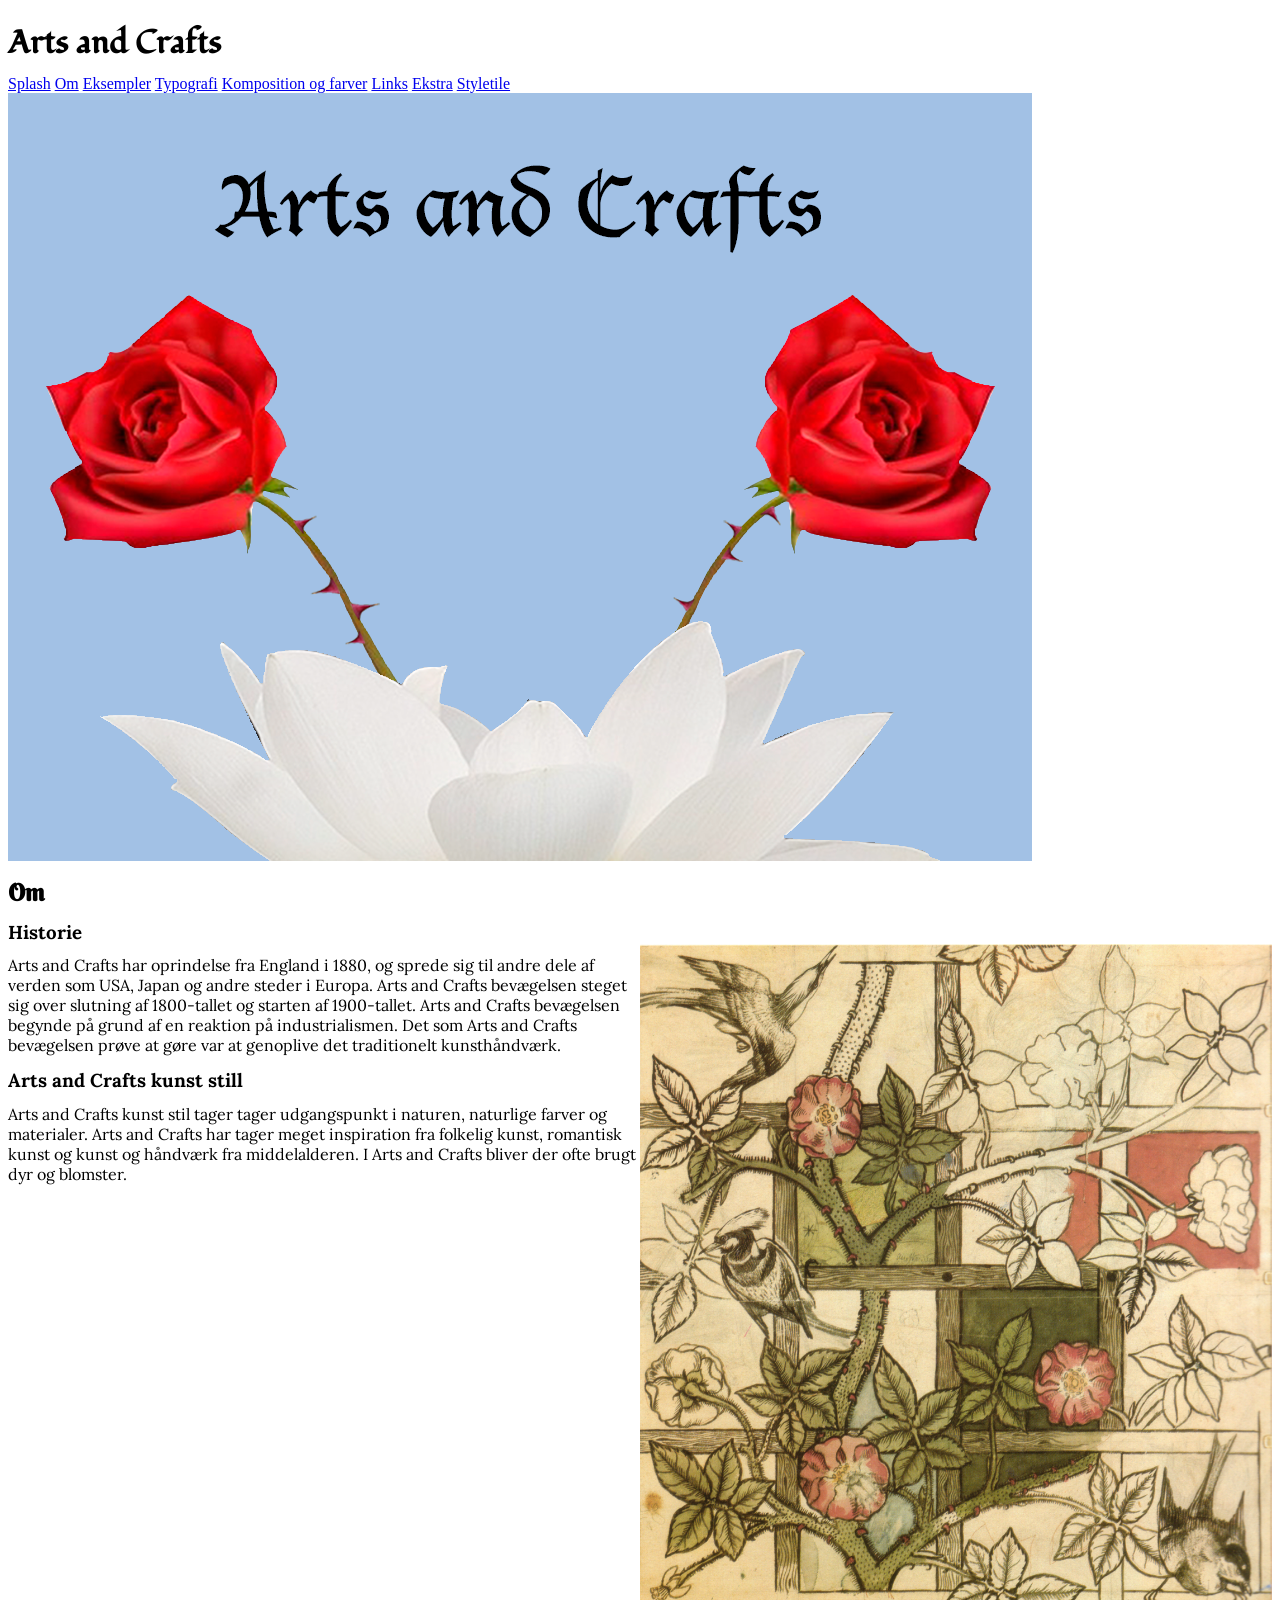
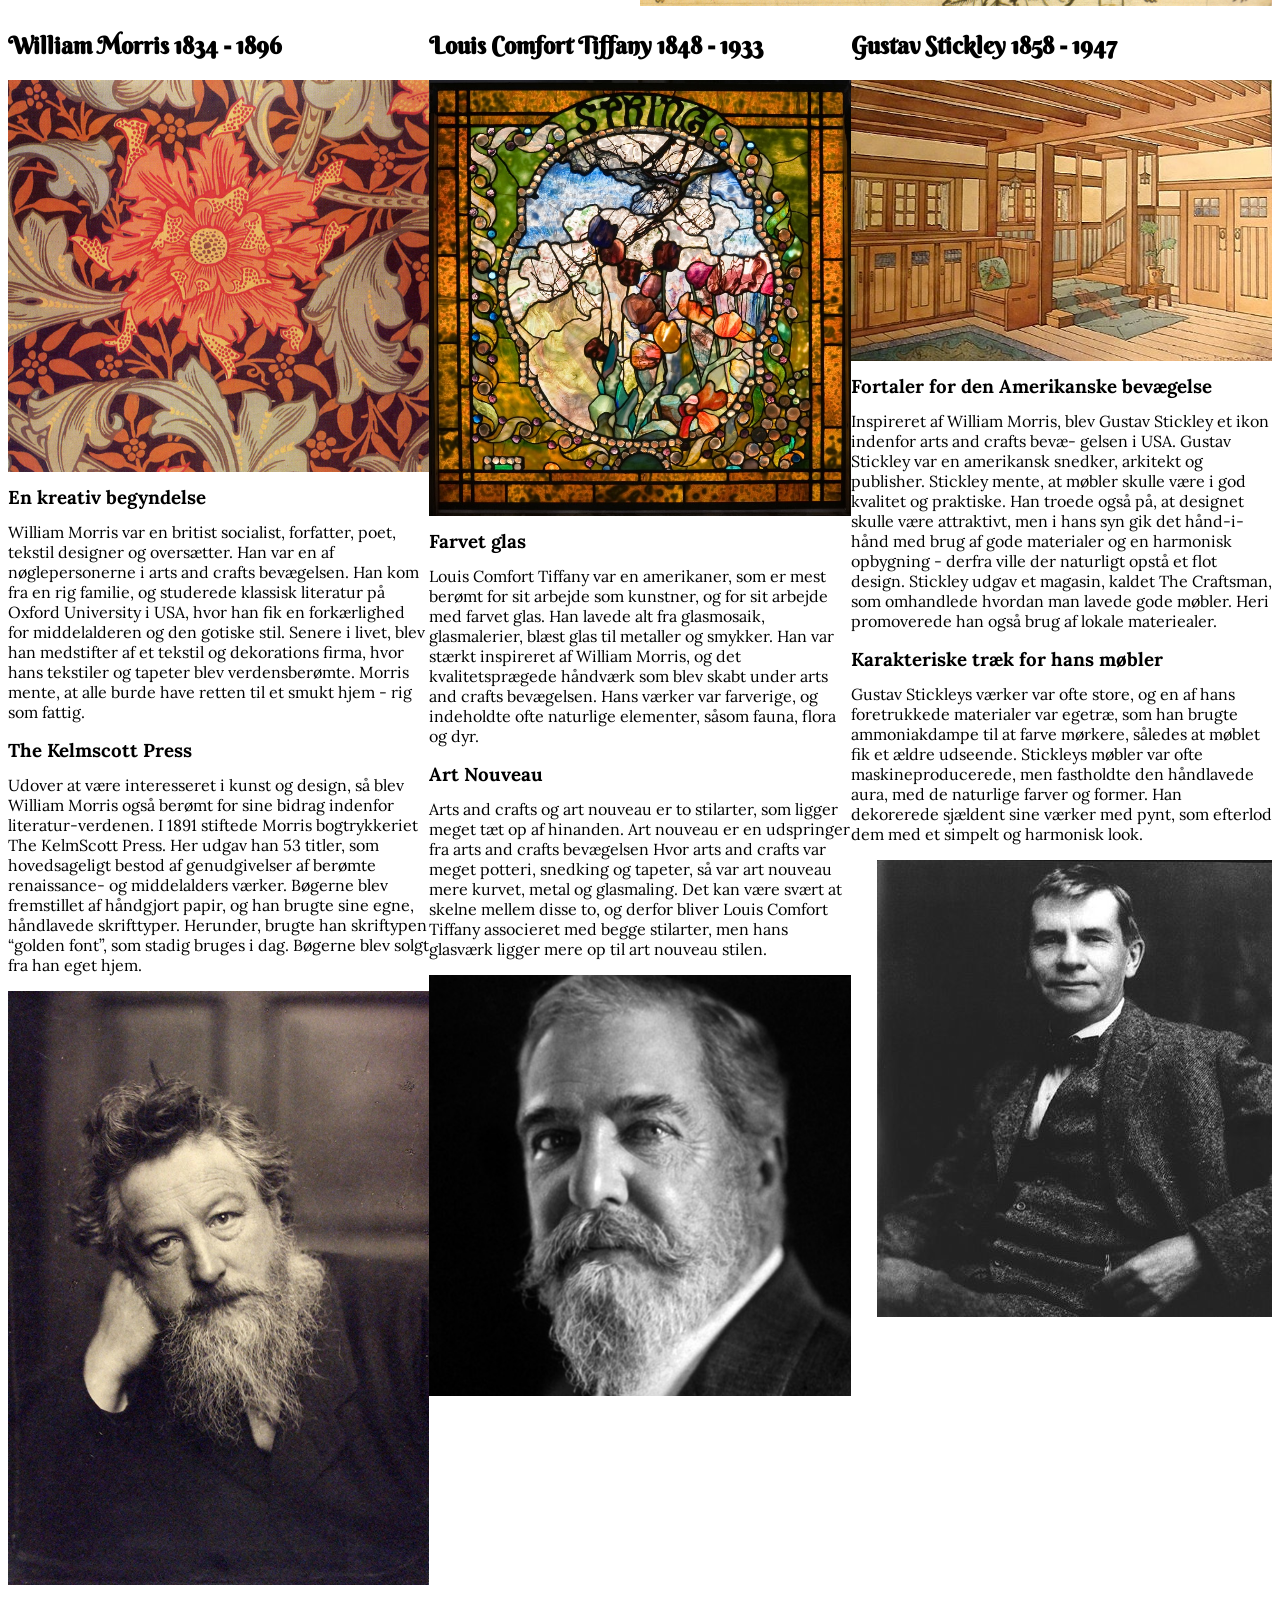
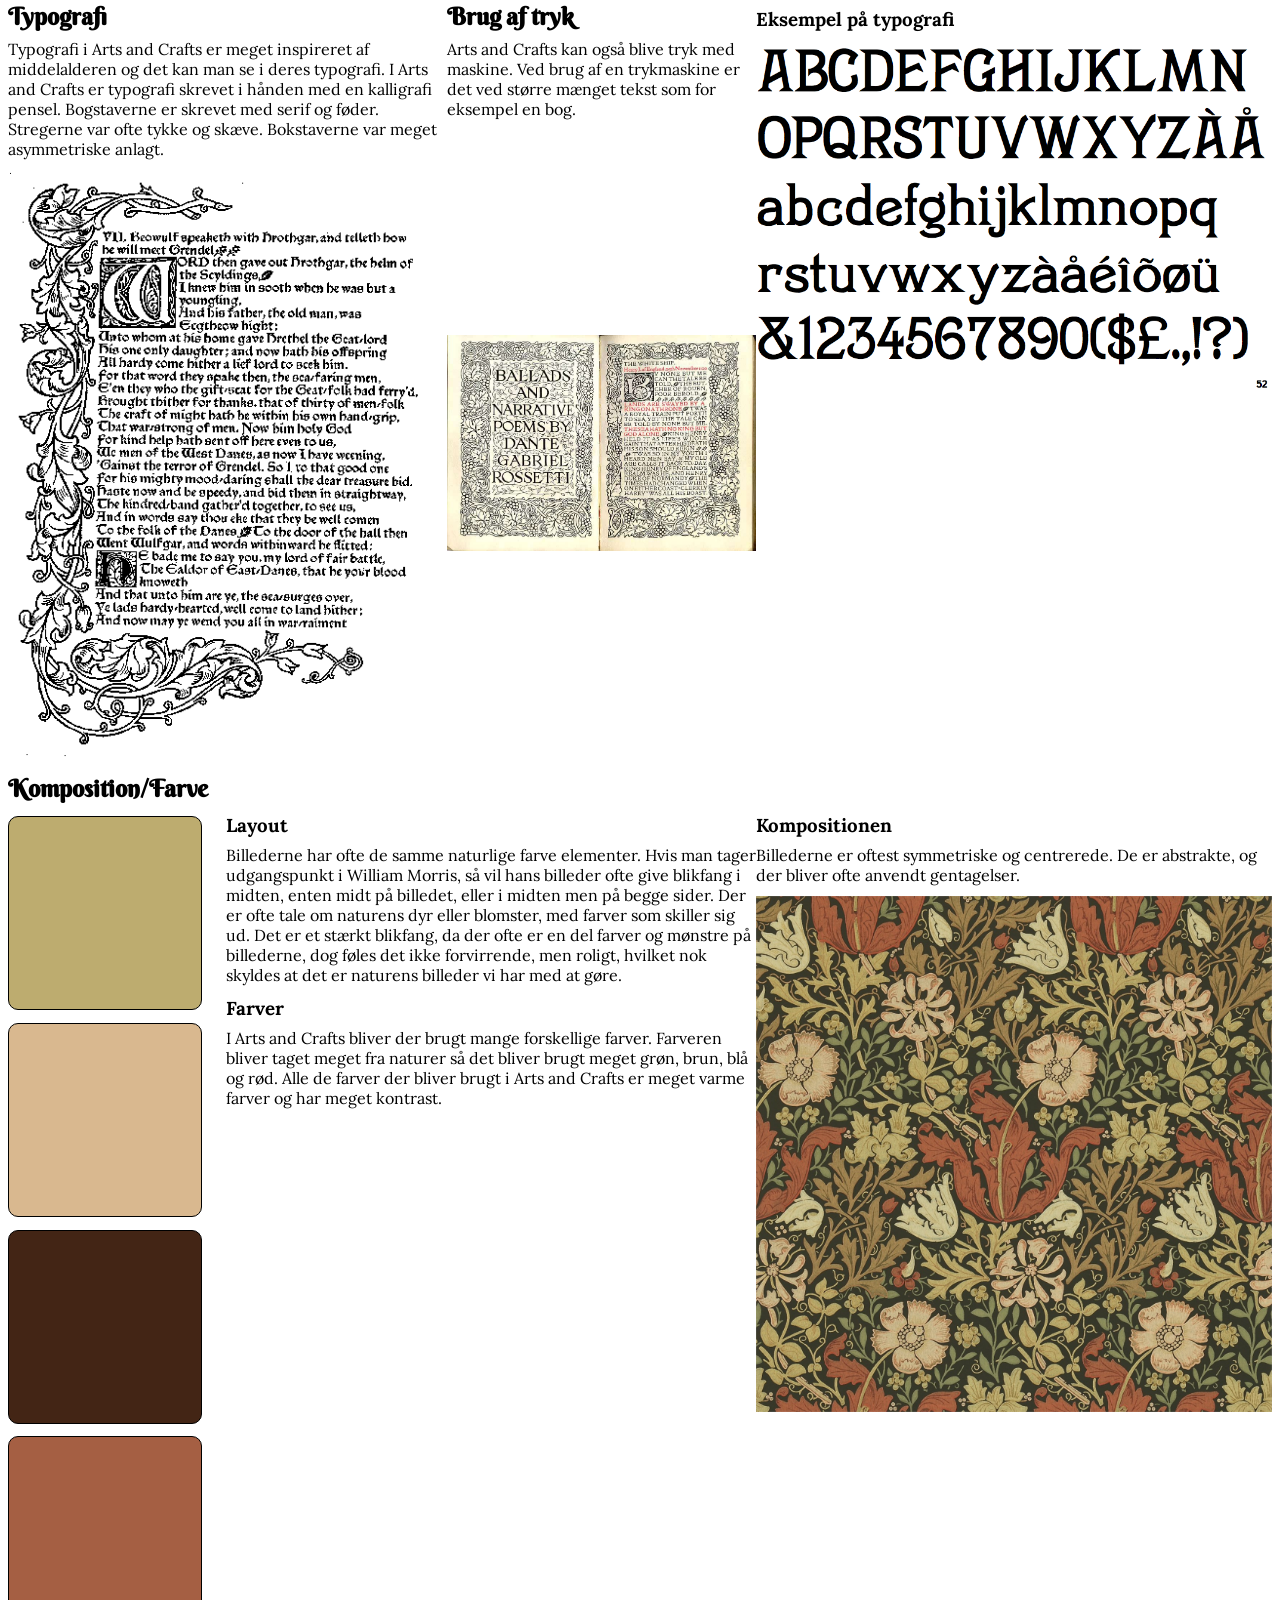
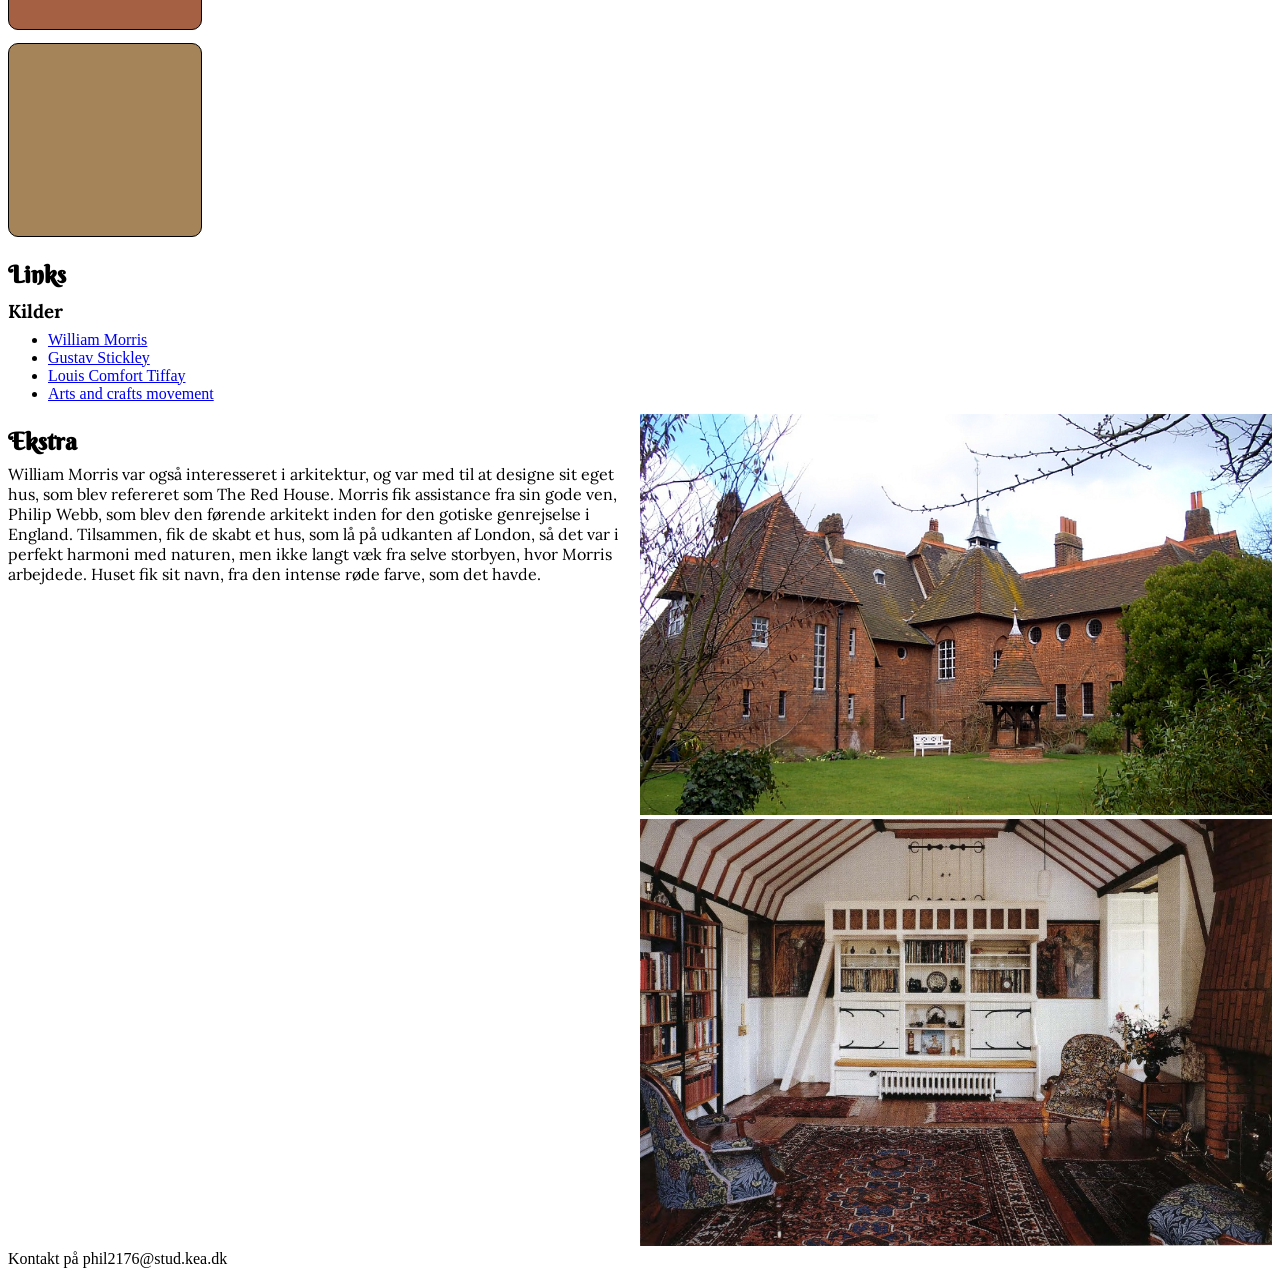
<file: 01_04_04_responsive_v3_portfolio/index.html>
<!doctype html>

<html lang="da">

<head>
    <link rel="stylesheet" href="stilart.css" type="text/css">
    <title>Arts and Crafts</title>
    <meta charset="utf-8">
    <meta name="robots" content="noindex">
    <link href="https://fonts.googleapis.com/css?family=Berkshire+Swash|Fondamento|Lora:400,700" rel="stylesheet">

    <link rel="apple-touch-icon" sizes="180x180" href="/favicon_package_v0.16/apple-touch-icon.png">
    <link rel="icon" type="image/png" sizes="32x32" href="/favicon_package_v0.16/favicon-32x32.png">
    <link rel="icon" type="image/png" sizes="16x16" href="/favicon_package_v0.16/favicon-16x16.png">
    <link rel="manifest" href="favicon_package_v0.16/site.webmanifest">
    <link rel="mask-icon" href="favicon_package_v0.16/safari-pinned-tab.svg" color="#5bbad5">
    <meta name="msapplication-TileColor" content="#da532c">
    <meta name="theme-color" content="#ffffff">

    </head>

<body>
    <h1>Arts and Crafts</h1>
    <header>
        <nav>
            <a href="#splash">Splash</a>
            <a href="#om">Om</a>
            <a href="#eksempler">Eksempler</a>
            <a href="#typografi">Typografi</a>
            <a href="#komposition_farver">Komposition og farver</a>
            <a href="#links">Links</a>
            <a href="#ekstra">Ekstra</a>
            <a href="styletile.html">Styletile</a>
        </nav>
    </header>


    <section id="splash">
        <picture>
        <source media="(minwidth: 1920px)" srcset="Splash/desktop.png">
        <source media="(min-width: 1024px)" srcset="Splash/tablet_landscape.png">
        <source media="(min-width: 768px)" srcset="Splash/tablet_portrait.png">
        <source media="(min-width: 627px)" srcset="Splash/mobile_landscape.png">
        <img src="Splash/mobile_portrait.png" alt="mobil portrait" style="width: auto">
        </picture>
    </section>

    <section id="om">
        <h2>Om</h2>
            <h3>Historie</h3>
            <div class="sectionwrapper">
                <div class="column">
            <p>
                Arts and Crafts har oprindelse fra England i 1880, og sprede sig til andre dele af verden som USA, Japan og andre steder i Europa. Arts and Crafts bevægelsen steget sig over slutning af 1800-tallet og starten af 1900-tallet. Arts and Crafts bevægelsen begynde på grund af en reaktion på industrialismen. Det som Arts and Crafts bevægelsen prøve at gøre var at genoplive det traditionelt kunsthåndværk.
            </p>
            <h3>Arts and Crafts kunst still</h3>
            <p>
                Arts and Crafts kunst stil tager tager udgangspunkt i naturen, naturlige farver og materialer. Arts and Crafts har tager meget inspiration fra folkelig kunst, romantisk kunst og kunst og håndværk fra middelalderen. I Arts and Crafts bliver der ofte brugt dyr og blomster.
            </p>
                </div>

        <div class="column">
        <img src="JPG/pic%201.jpg" alt="william morris tapet 1">
            </div>
        </div>
    </section>
    <section id="eksempler">

        <div class="sectionwrapper">
        <div class="column">
            <div class="column_content">
                <div class="top">
        <h2>William Morris 1834 - 1896 </h2>
        <img src="JPG/pic%202.jpg" alt="william morris tapet 2">
        <h3>En kreativ begyndelse</h3>
        <p>William Morris var en britist socialist, forfatter, poet, tekstil designer og oversætter. Han var en af nøglepersonerne i arts and crafts bevægelsen. Han kom fra en rig familie, og studerede klassisk literatur på Oxford University i USA, hvor han fik en forkærlighed for middelalderen og den gotiske stil. Senere i livet, blev han medstifter af et tekstil og dekorations firma, hvor hans tekstiler og tapeter blev verdensberømte. Morris mente, at alle burde have retten til et smukt hjem - rig som fattig.</p>
        <h3>The Kelmscott Press</h3>
        <p> Udover at være interesseret i kunst og design, så blev William Morris også berømt for sine bidrag indenfor literatur-verdenen. I 1891 stiftede Morris bogtrykkeriet The KelmScott Press. Her udgav han 53 titler, som hovedsageligt bestod af genudgivelser af berømte renaissance- og middelalders værker. Bøgerne blev fremstillet af håndgjort papir, og han brugte sine egne, håndlavede skrifttyper. Herunder, brugte han skriftypen “golden font”, som stadig bruges i dag. Bøgerne blev solgt fra han eget hjem.</p>
                </div>
            <div class="bottom">
        <img src="JPG/pic%203.jpg" alt="william morris">
                </div>
            </div>
    </div>


        <div class="column">
            <div class="column_content">
                <div class="top">
        <h2>Louis Comfort Tiffany 1848 - 1933</h2>
        <img src="JPG/pic%204.jpg" alt="Louis Comfort Tiffany glas">
        <h3>Farvet glas</h3>
        <p> Louis Comfort Tiffany var en amerikaner, som er mest berømt for sit arbejde som kunstner, og for sit arbejde med farvet glas. Han lavede alt fra glasmosaik, glasmalerier, blæst glas til metaller og smykker. Han var stærkt inspireret af William Morris, og det kvalitetsprægede håndværk som blev skabt under arts and crafts bevægelsen. Hans værker var farverige, og indeholdte ofte naturlige elementer, såsom fauna, flora og dyr.
        </p>
        <h3>Art Nouveau</h3>
        <p> Arts and crafts og art nouveau er to stilarter, som ligger meget tæt op af hinanden. Art nouveau er en udspringer fra arts and crafts bevægelsen Hvor arts and crafts var meget potteri, snedking og tapeter, så var art nouveau mere kurvet, metal og glasmaling. Det kan være svært at skelne mellem disse to, og derfor bliver Louis Comfort Tiffany associeret med begge stilarter, men hans glasværk ligger mere op til art nouveau stilen.</p>
                </div>
        <div class="bottom">
        <img src="JPG/pic%205.jpg" alt="Louis Comfort Tiffany">
                </div>
            </div>
    </div>

    <div class="column">
            <div class="column_content">
                <div class="top">
        <h2>Gustav Stickley 1858 - 1947</h2>
        <img src="JPG/pic%206.jpg" alt="Gustav Stickley design">
        <h3>Fortaler for den Amerikanske bevægelse</h3>
        <p> Inspireret af William Morris, blev Gustav Stickley et ikon indenfor arts and crafts bevæ- gelsen i USA. Gustav Stickley var en amerikansk snedker, arkitekt og publisher. Stickley mente, at møbler skulle være i god kvalitet og praktiske. Han troede også på, at designet skulle være attraktivt, men i hans syn gik det hånd-i-hånd med brug af gode materialer og en harmonisk opbygning - derfra ville der naturligt opstå et flot design. Stickley udgav et magasin, kaldet The Craftsman, som omhandlede hvordan man lavede gode møbler. Heri promoverede han også brug af lokale materiealer.</p>
        <h3>Karakteriske træk for hans møbler</h3>
        <p> Gustav Stickleys værker var ofte store, og en af hans foretrukkede materialer var egetræ, som han brugte ammoniakdampe til at farve mørkere, således at møblet fik et ældre udseende. Stickleys møbler var ofte maskineproducerede, men fastholdte den håndlavede aura, med de naturlige farver og former. Han dekorerede sjældent sine værker med pynt, som efterlod dem med et simpelt og harmonisk look.</p>
                </div>
        <div class="bottom">
        <img src="JPG/pic%207.jpg" alt="Gustav Stickley">
                </div>
        </div>
    </div>
        </div>
    </section>

    <section id="typografi">
          <div class="sectionwrapper">
            <div class="column_wide">
            <div class="top">
                <div class="txt">
        <h2>Typografi</h2>
        <p> Typografi i Arts and Crafts er meget inspireret af middelalderen og det kan man se i deres typografi. I Arts and Crafts er typografi skrevet i hånden med en kalligrafi pensel. Bogstaverne er skrevet med serif og føder. Stregerne var ofte tykke og skæve. Bokstaverne var meget asymmetriske anlagt. </p>
                </div>
                <div class="image">
        <img src="JPG/pic%208.gif" alt="arts and crafts typografi 1">
                </div>
                </div>
        <div class="bottom">
            <div class="txt">
        <h2>Brug af tryk</h2>
        <p>Arts and Crafts kan også blive tryk med maskine. Ved brug af en trykmaskine er det ved større mænget tekst som for eksempel en bog.</p>
            </div>
            <div class="image">
        <img src="JPG/pic%209.jpg" alt="arts and crafts typografi 2">
            </div>
        </div>
        </div>
        <div class="column_narrow">
        <h3>Eksempel på typografi</h3>
        <img src="JPG/pic%2010.gif" alt="arts and crafts typografi 3">
        </div>

        </div>
    </section>

    <section id="komposition_farver">
        <h2>Komposition/Farve</h2>
        <div class="sectionwrapper">
            <div class="column_wide">
                <div class="column_content">
        <div class="content">
        <h3>Layout</h3>
        <p> Billederne har ofte de samme naturlige farve elementer. Hvis man tager udgangspunkt i William Morris, så vil hans billeder ofte give blikfang i midten, enten midt på billedet, eller i midten men på begge sider. Der er ofte tale om naturens dyr eller blomster, med farver som skiller sig ud. Det er et stærkt blikfang, da der ofte er en del farver og mønstre på billederne, dog føles det ikke forvirrende, men roligt, hvilket nok skyldes at det er naturens billeder vi har med at gøre.</p>

        <h3>Farver</h3>
        <p>I Arts and Crafts bliver der brugt mange forskellige farver. Farveren bliver taget meget fra naturer så det bliver brugt meget grøn, brun, blå og rød. Alle de farver der bliver brugt i Arts and Crafts er meget varme farver og har meget kontrast.</p>
                    </div>
                <section>
                    <div class="farver">
                    <div id="box1" class="farve"></div>
                    <div id="box2" class="farve"></div>
                    <div id="box3" class="farve"></div>
                    <div id="box4" class="farve"></div>
                    <div id="box5" class="farve"></div>
                    </div>
                    </section>
                </div>
            </div>

        <div class="column_narrow">
        <h3>Kompositionen</h3>
        <p>Billederne er oftest symmetriske og centrerede. De er abstrakte, og der bliver ofte anvendt gentagelser.</p>

        <img src="JPG/pic%2011.jpg" alt="arts and crafts typografi 1">
            </div>
        </div>
    </section>

    <section id="links">
        <div class="sectionwrapper">
            <div class="content">
        <h2>Links</h2>
        <h3>Kilder</h3>
        <ul>

            <li><a href="https://en.wikipedia.org/wiki/William_Morris">William Morris</a></li> <li><a href="https://en.wikipedia.org/wiki/Gustav_Stickley">Gustav Stickley</a></li><li><a href=" https://en.wikipedia.org/wiki/Louis_Comfort_Tiffay">Louis Comfort Tiffay</a></li>
            <li> <a href="https://en.wikipedia.org/wiki/Arts_and_Crafts_movement">Arts and crafts movement</a></li>

        </ul>
            </div>
        </div>
    </section>

    <section id="ekstra">
         <div class="sectionwrapper">
            <div class="content">
        <h2>Ekstra</h2>
        <p> William Morris var også interesseret i arkitektur, og var med til at designe sit eget hus, som blev refereret som The Red House. Morris fik assistance fra sin gode ven, Philip Webb, som blev den førende arkitekt inden for den gotiske genrejselse i England. Tilsammen, fik de skabt et hus, som lå på udkanten af London, så det var i perfekt harmoni med naturen, men ikke langt væk fra selve storbyen, hvor Morris arbejdede. Huset fik sit navn, fra den intense røde farve, som det havde.</p>
             </div>
             <div class="content">
        <img src="JPG/pic%2012.jpg" alt="arts and crafts typografi 1">

        <img src="JPG/pic%2013.jpg" alt="arts and crafts typografi 1">
             </div>
        </div>
    </section>

    <footer>Kontakt på phil2176@stud.kea.dk</footer>

</body>

</html>
</file>
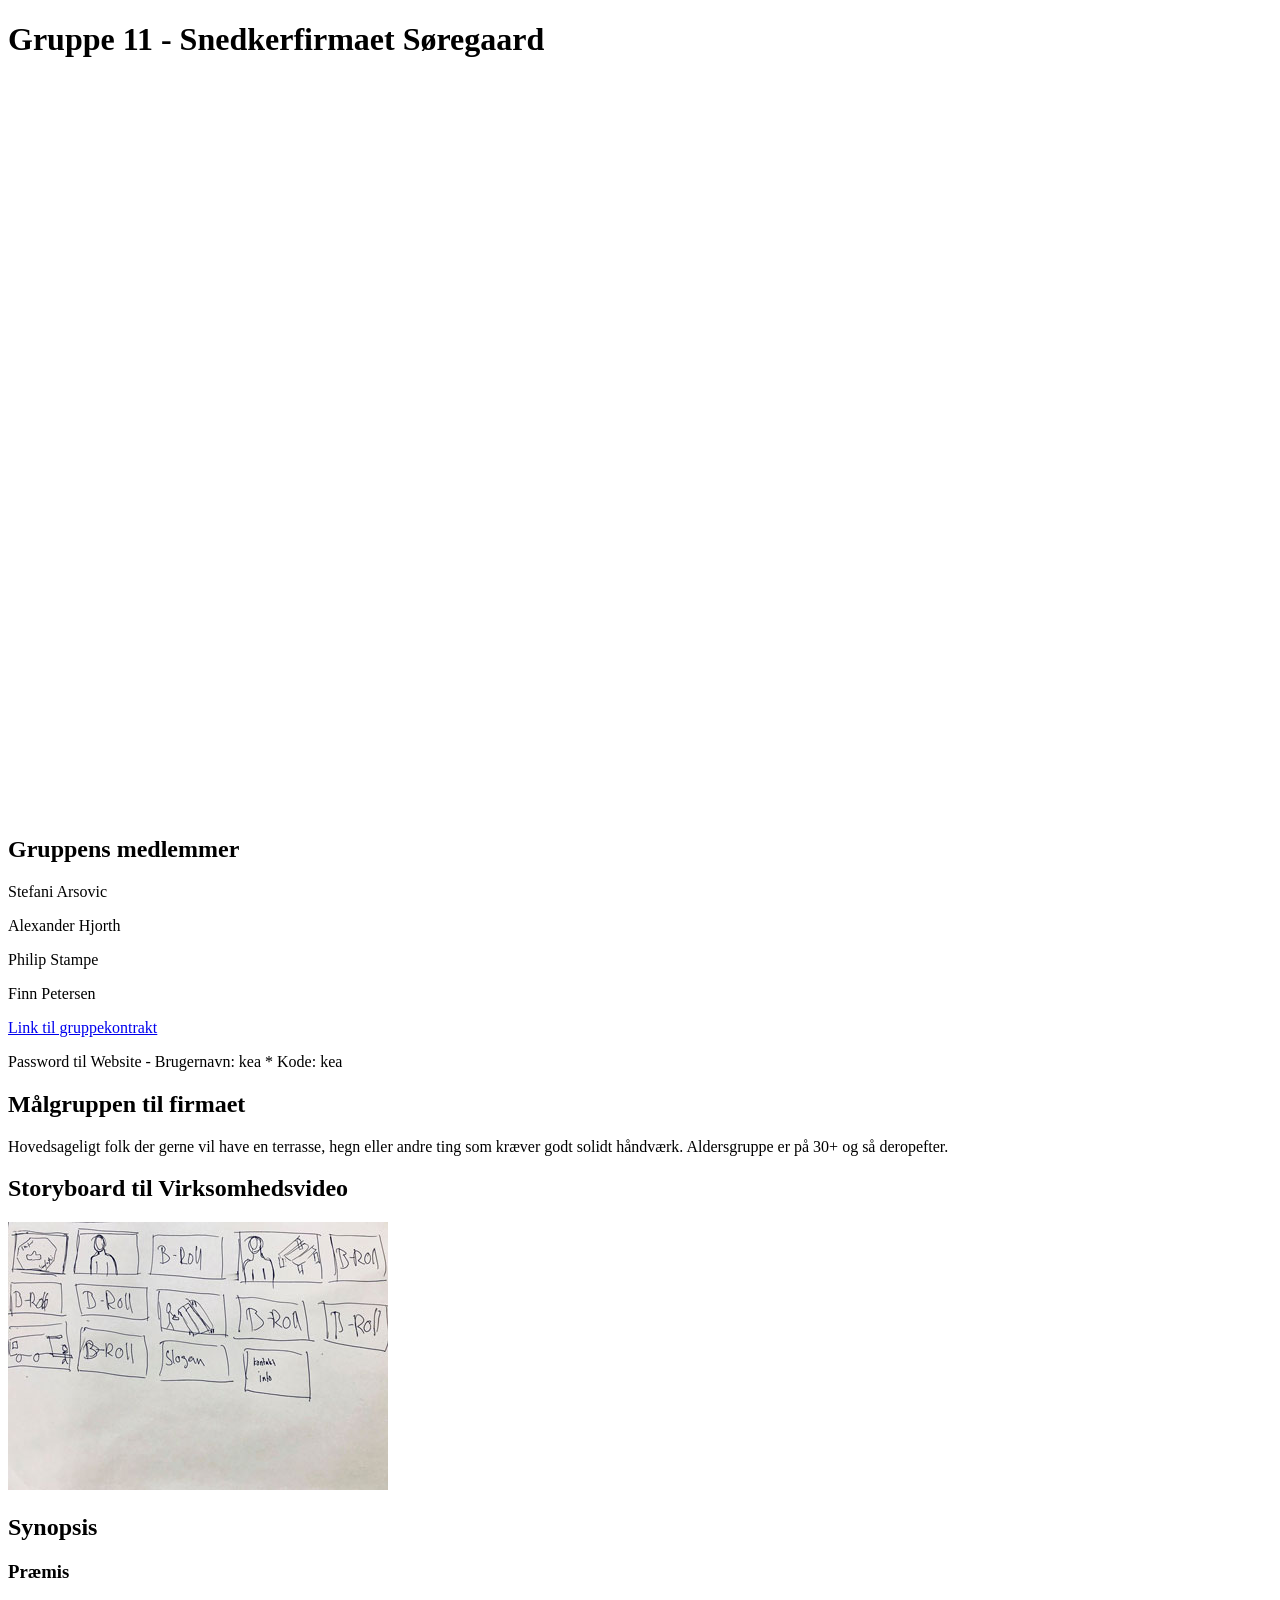
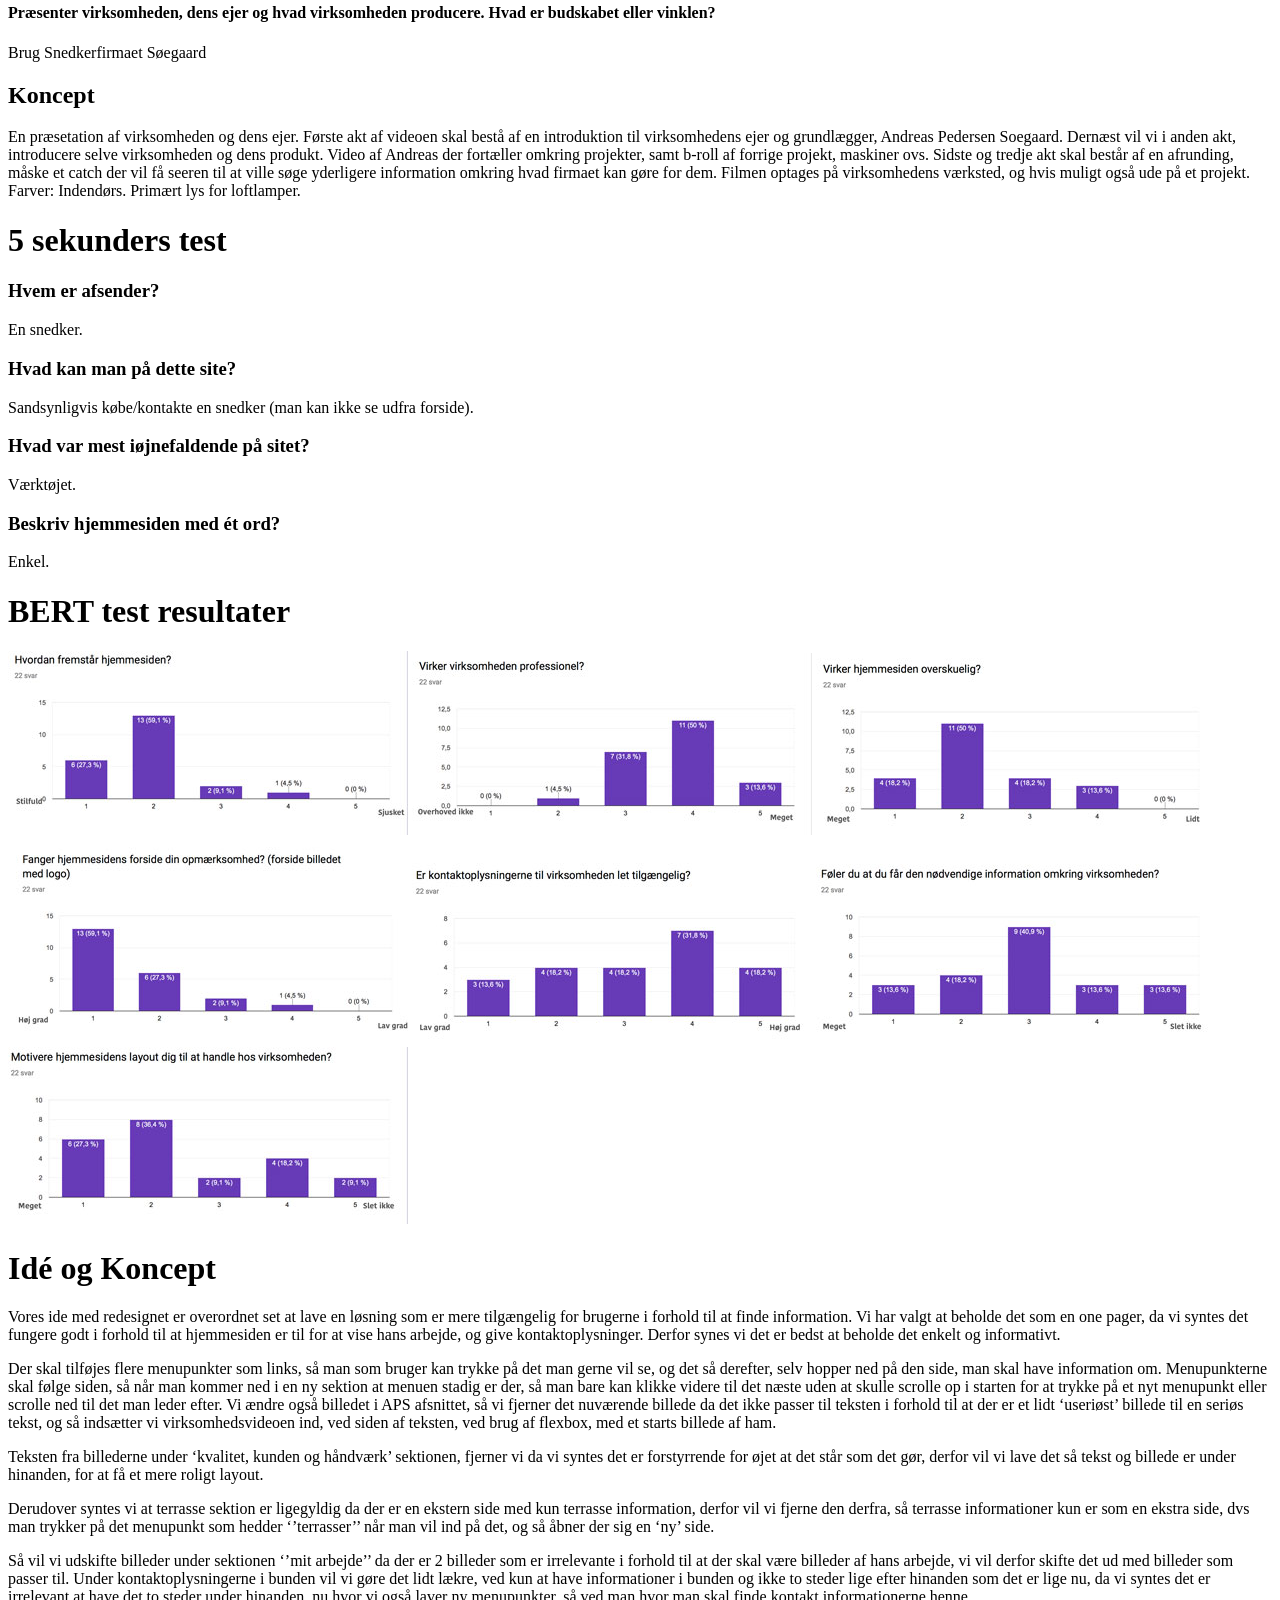
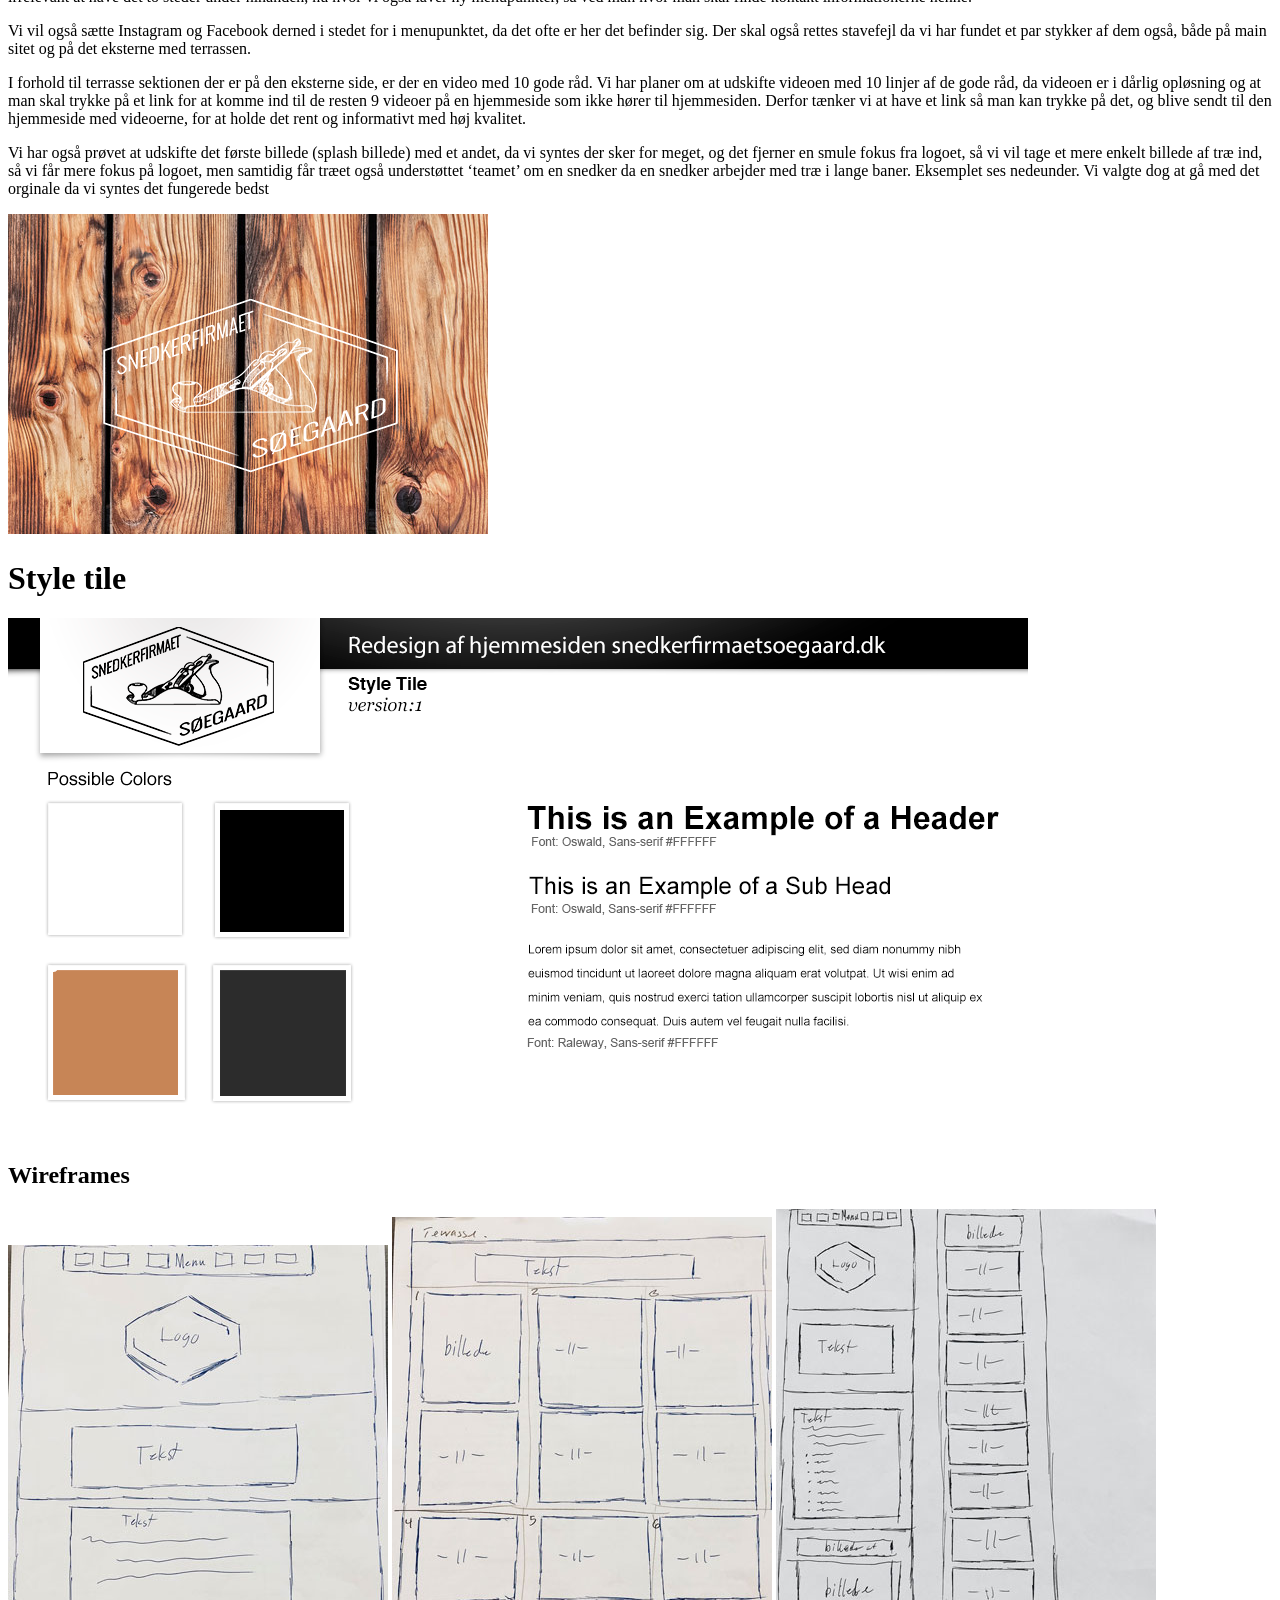
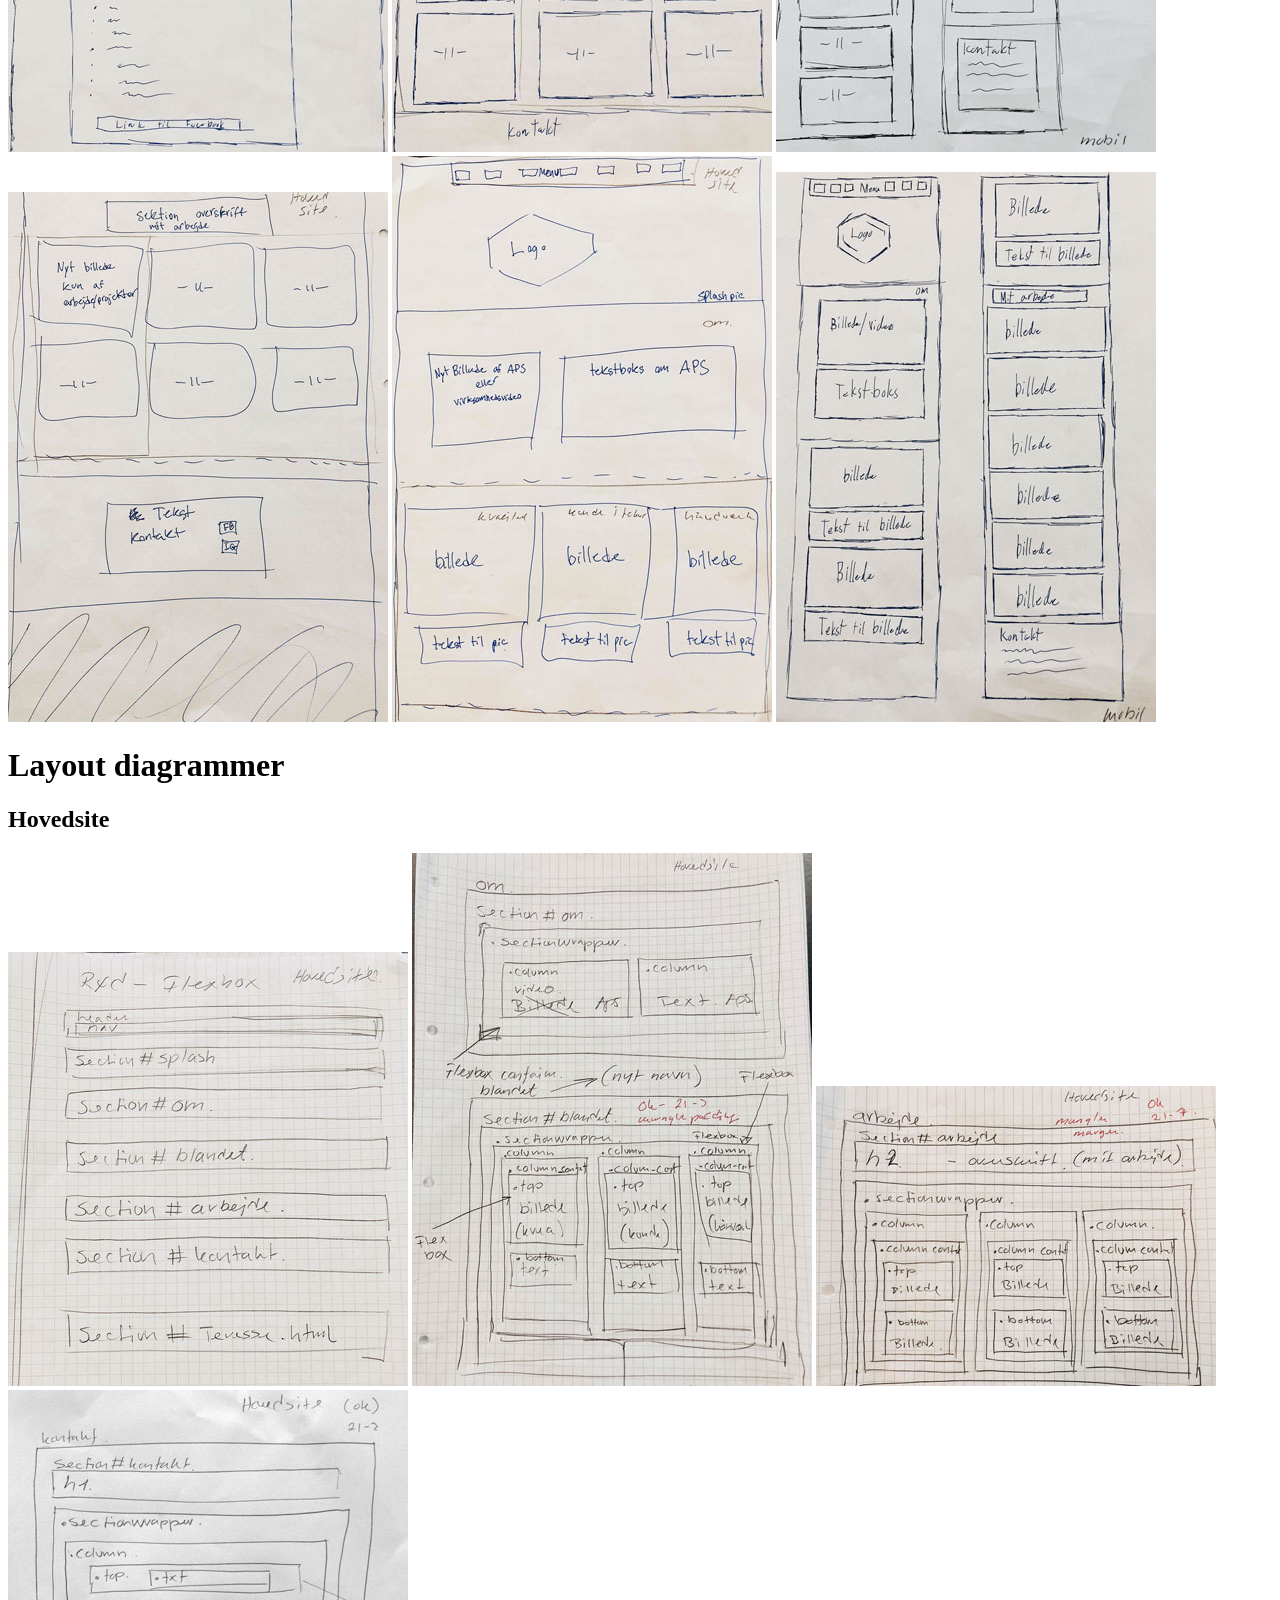
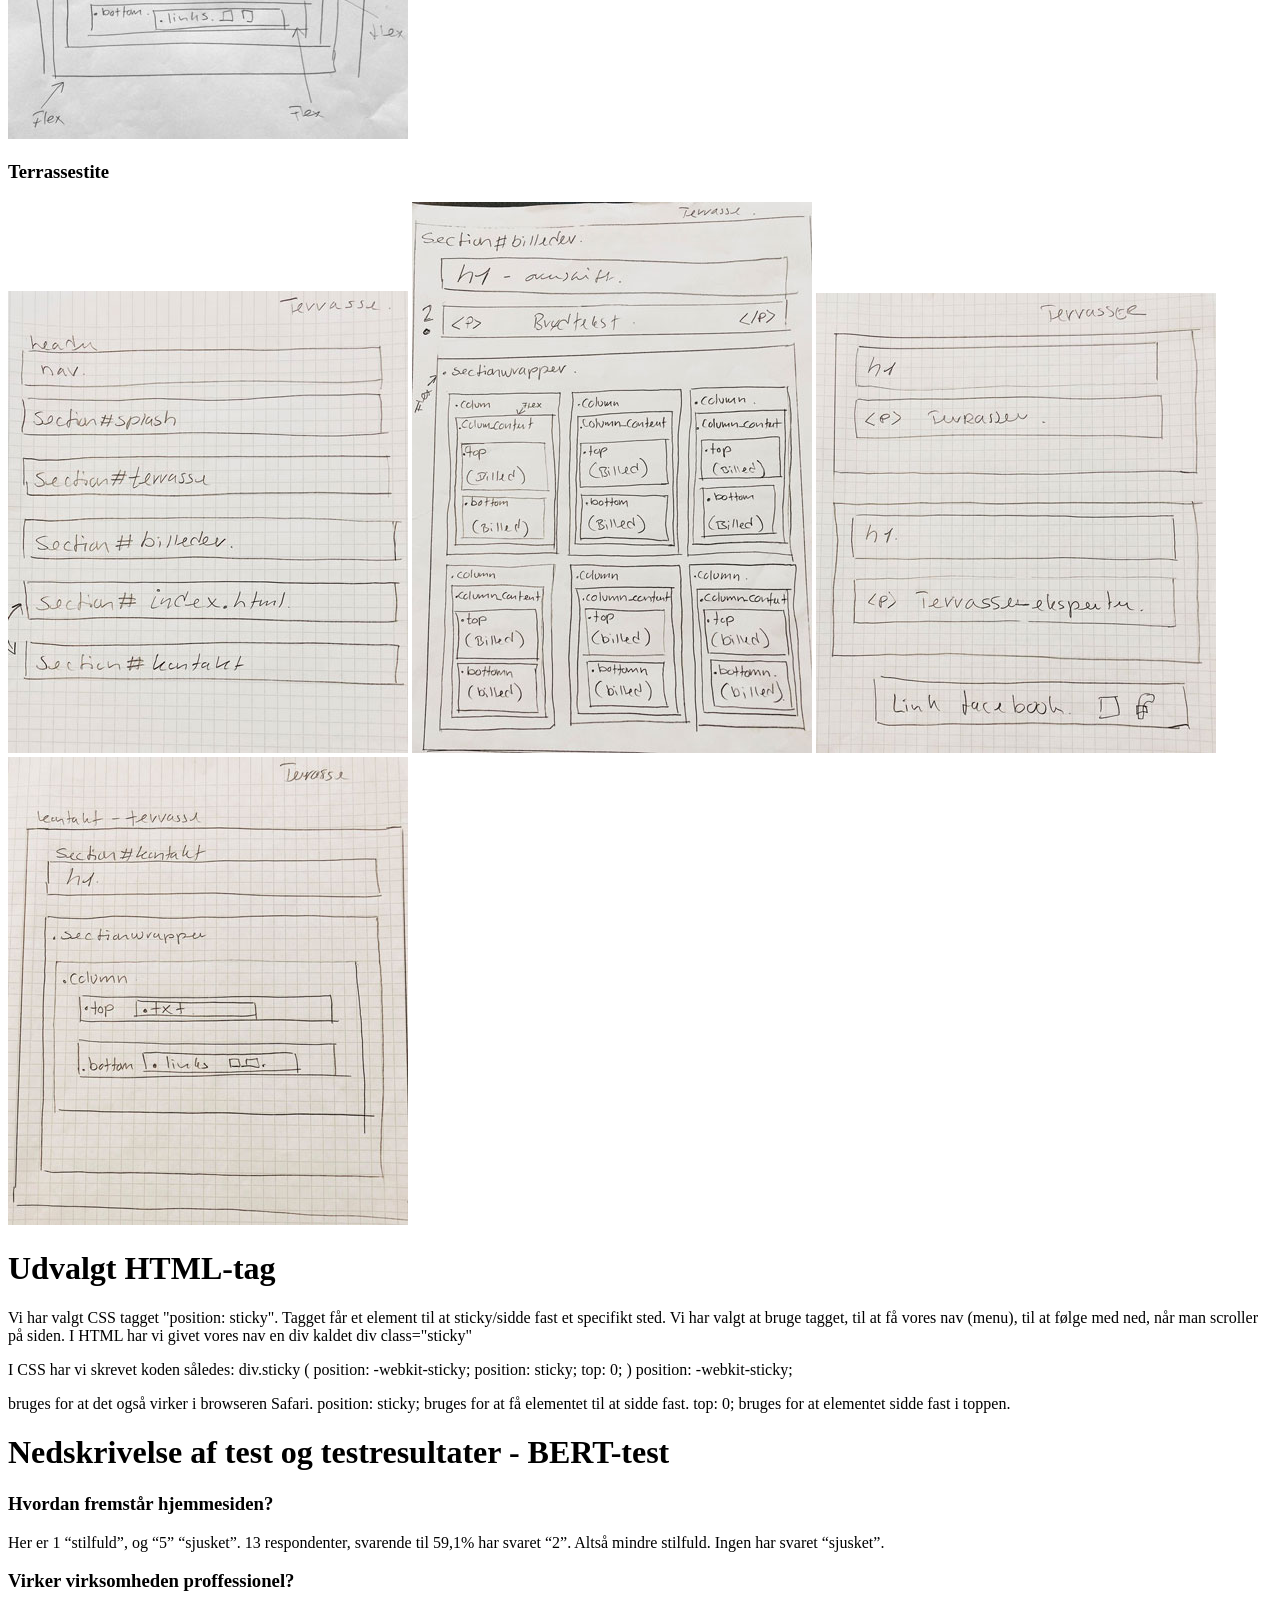
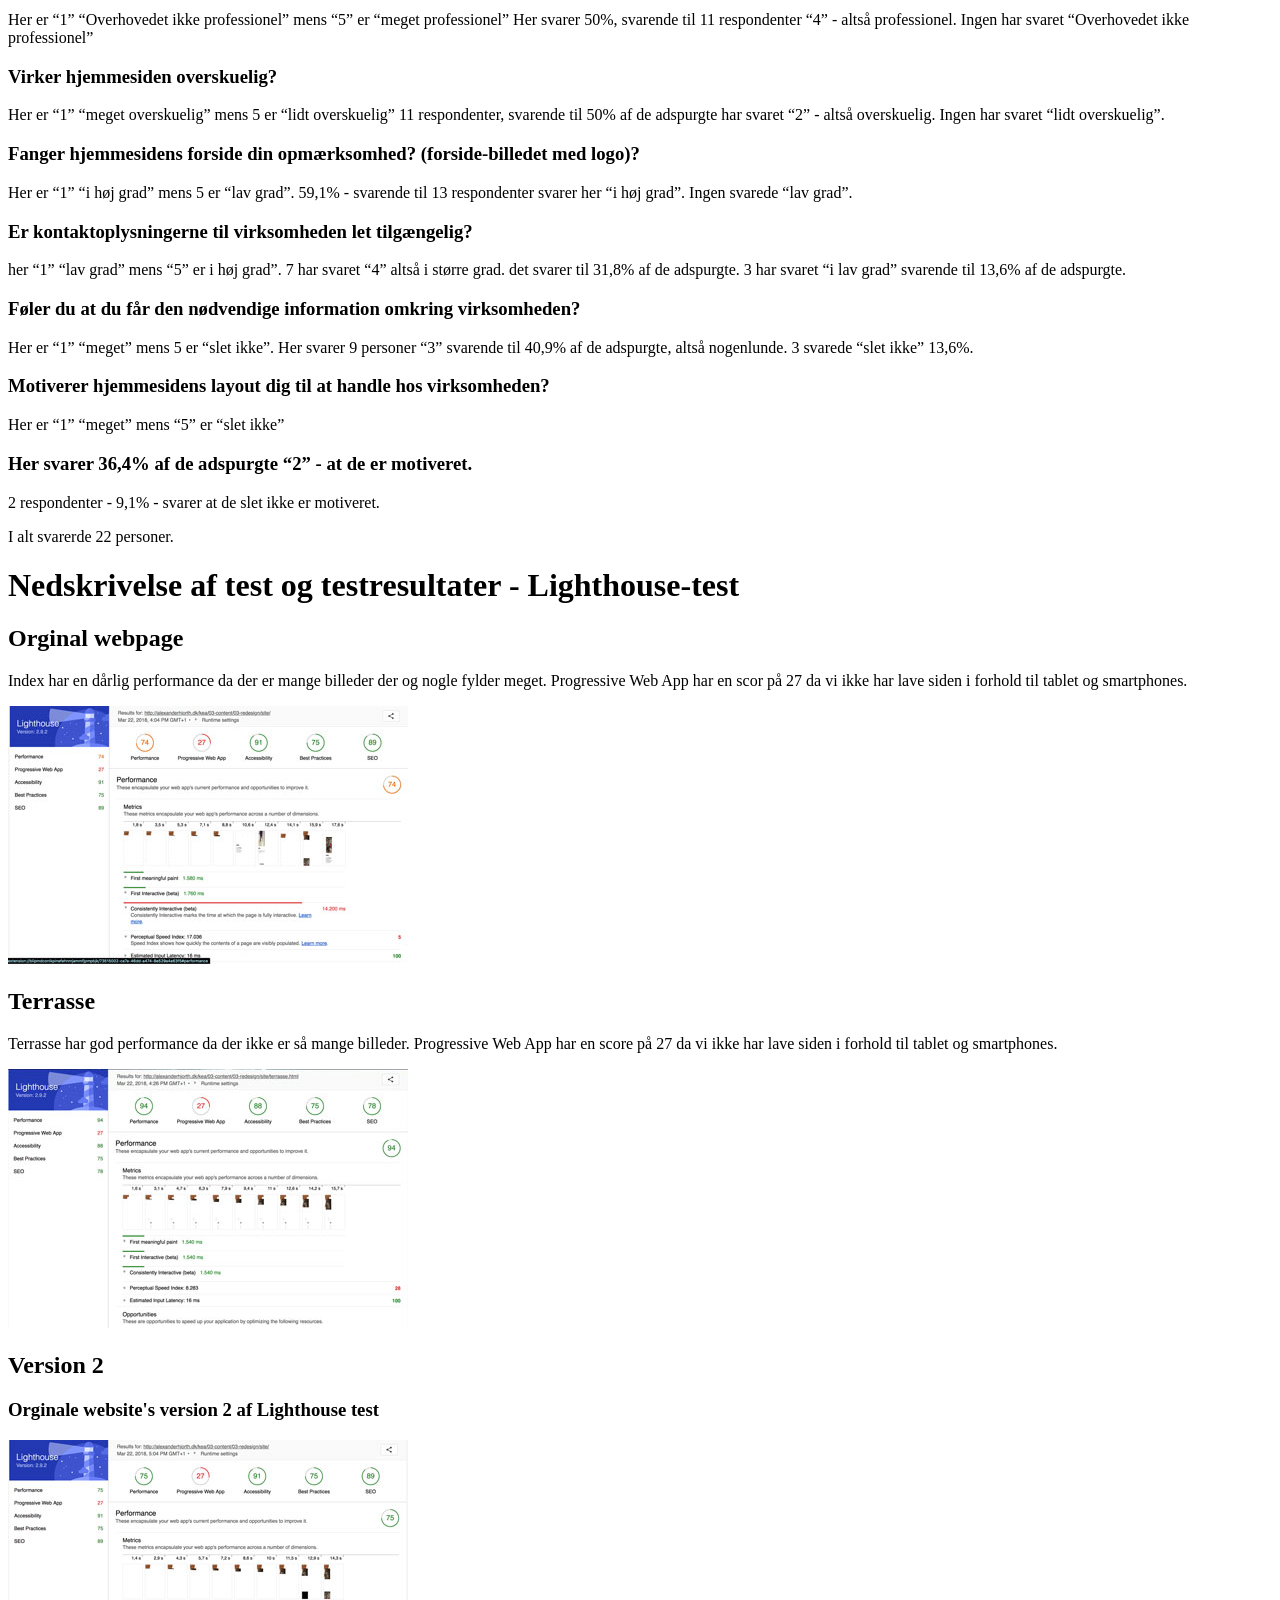
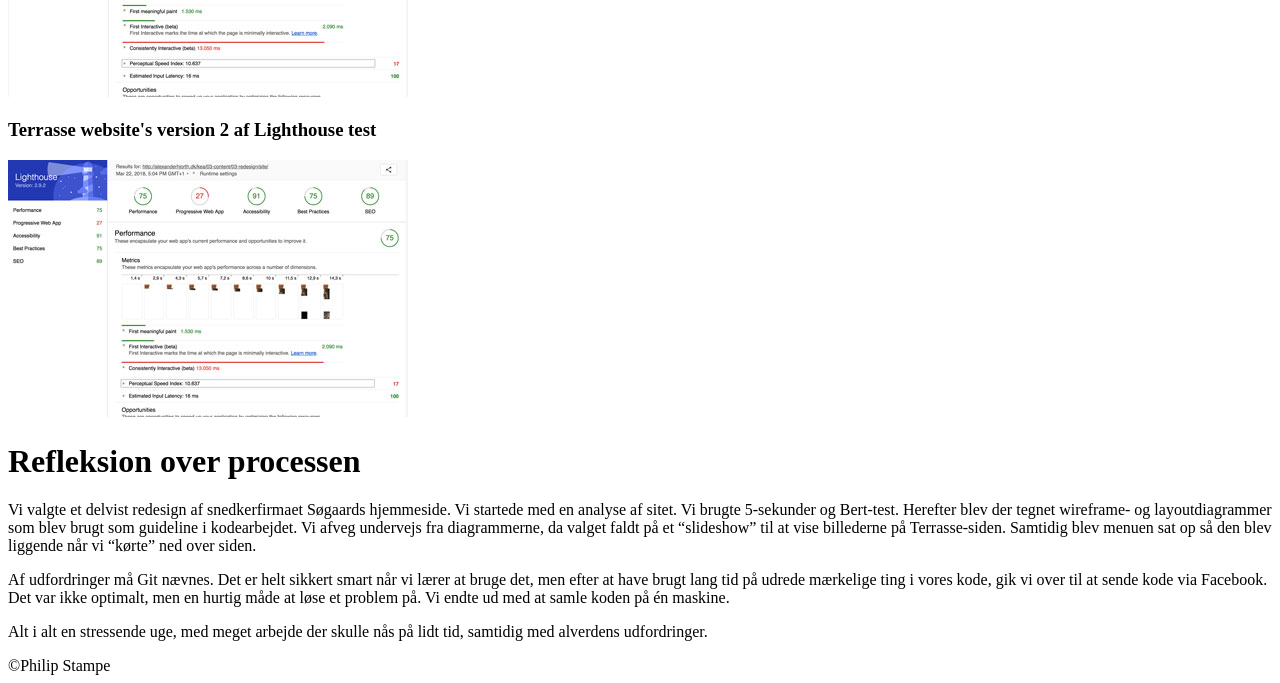
<file: docs_portfolio/index.html>
<!DOCTYPE html>
<html lang="">

<head>
    <meta charset="utf-8">
    <meta name="viewport" content="width=device-width, initial-scale=1.0">
    <link rel="stylesheet" href="style.css">
    <title></title>
</head>

<body>

    <h1>Gruppe 11 - Snedkerfirmaet Søregaard</h1>

    <div class="hs-responsive-embed-youtube">

        <iframe width="560" height="315" src="https://www.youtube.com/embed/rM9nll727Bk" frameborder="0" allow="autoplay; encrypted-media" allowfullscreen></iframe>
    </div>

    <h2>Gruppens medlemmer</h2>
    <p>Stefani Arsovic</p>
    <p>Alexander Hjorth</p>
    <p>Philip Stampe</p>
    <p>Finn Petersen</p>


    <a href="Synopsis-Interviewguide-snedkerfirmaet-soegaard.pdf">Link til gruppekontrakt</a>

    <p>Password til Website - Brugernavn: kea * Kode: kea </p>



    <h2>Målgruppen til firmaet</h2>
    <p>Hovedsageligt folk der gerne vil have en terrasse, hegn eller andre ting som kræver godt solidt håndværk. Aldersgruppe er på 30+ og så deropefter.</p>

    <h2> Storyboard til Virksomhedsvideo</h2>

    <img src="storyboard.jpg" alt="storyboard">

    <h2>Synopsis</h2>

    <h3>Præmis</h3>

    <h4>Præsenter virksomheden, dens ejer og hvad virksomheden producere. Hvad er budskabet eller vinklen?</h4>

    <p>Brug Snedkerfirmaet Søegaard</p>


    <h2>Koncept</h2>

    <p>En præsetation af virksomheden og dens ejer. Første akt af videoen skal bestå af en introduktion til virksomhedens ejer og grundlægger, Andreas Pedersen Soegaard. Dernæst vil vi i anden akt, introducere selve virksomheden og dens produkt. Video af Andreas der fortæller omkring projekter, samt b-roll af forrige projekt, maskiner ovs. Sidste og tredje akt skal består af en afrunding, måske et catch der vil få seeren til at ville søge yderligere information omkring hvad firmaet kan gøre for dem. Filmen optages på virksomhedens værksted, og hvis muligt også ude på et projekt. Farver: Indendørs. Primært lys for loftlamper.</p>



    <h1>5 sekunders test</h1>

    <h3>Hvem er afsender?</h3>
    <p>En snedker.</p>

    <h3>Hvad kan man på dette site?</h3>
    <p>Sandsynligvis købe/kontakte en snedker (man kan ikke se udfra forside).</p>

    <h3>Hvad var mest iøjnefaldende på sitet? </h3>
    <p>Værktøjet.</p>

    <h3>Beskriv hjemmesiden med ét ord?</h3>
    <p>Enkel.</p>

    <h1>BERT test resultater</h1>

    <img src="sp%C3%B8rgsm%C3%A5l1.jpg" alt="spøgsmål1">
    <img src="sp%C3%B8rgsm%C3%A5l2.jpg" alt="spørgsmål2">
    <img src="sp%C3%B8rgsm%C3%A5l3.jpg" alt="spørgsmål3">
    <img src="sp%C3%B8rgsm%C3%A5l4.jpg" alt="spørgsmål4">
    <img src="sp%C3%B8rgsm%C3%A5l5.jpg" alt="spørgsmål5">
    <img src="sp%C3%B8rgsm%C3%A5l6.jpg" alt="spørgsmål6">
    <img src="sp%C3%B8rgsm%C3%A5l7.jpg" alt="spørgsmål7">

    <h1>Idé og Koncept</h1>

    <p>Vores ide med redesignet er overordnet set at lave en løsning som er mere tilgængelig for brugerne i forhold til at finde information. Vi har valgt at beholde det som en one pager, da vi syntes det fungere godt i forhold til at hjemmesiden er til for at vise hans arbejde, og give kontaktoplysninger. Derfor synes vi det er bedst at beholde det enkelt og informativt.</p>

    <p>Der skal tilføjes flere menupunkter som links, så man som bruger kan trykke på det man gerne vil se, og det så derefter, selv hopper ned på den side, man skal have information om. Menupunkterne skal følge siden, så når man kommer ned i en ny sektion at menuen stadig er der, så man bare kan klikke videre til det næste uden at skulle scrolle op i starten for at trykke på et nyt menupunkt eller scrolle ned til det man leder efter. Vi ændre også billedet i APS afsnittet, så vi fjerner det nuværende billede da det ikke passer til teksten i forhold til at der er et lidt ‘useriøst’ billede til en seriøs tekst, og så indsætter vi virksomhedsvideoen ind, ved siden af teksten, ved brug af flexbox, med et starts billede af ham. </p>

    <p>Teksten fra billederne under ‘kvalitet, kunden og håndværk’ sektionen, fjerner vi da vi syntes det er forstyrrende for øjet at det står som det gør, derfor vil vi lave det så tekst og billede er under hinanden, for at få et mere roligt layout. </p>


    <p>Derudover syntes vi at terrasse sektion er ligegyldig da der er en ekstern side med kun terrasse information, derfor vil vi fjerne den derfra, så terrasse informationer kun er som en ekstra side, dvs man trykker på det menupunkt som hedder ‘’terrasser’’ når man vil ind på det, og så åbner der sig en ‘ny’ side.</p>

    <p>Så vil vi udskifte billeder under sektionen ‘’mit arbejde’’ da der er 2 billeder som er irrelevante i forhold til at der skal være billeder af hans arbejde, vi vil derfor skifte det ud med billeder som passer til. Under kontaktoplysningerne i bunden vil vi gøre det lidt lækre, ved kun at have informationer i bunden og ikke to steder lige efter hinanden som det er lige nu, da vi syntes det er irrelevant at have det to steder under hinanden, nu hvor vi også laver ny menupunkter, så ved man hvor man skal finde kontakt informationerne henne.</p>

    <p>Vi vil også sætte Instagram og Facebook derned i stedet for i menupunktet, da det ofte er her det befinder sig. Der skal også rettes stavefejl da vi har fundet et par stykker af dem også, både på main sitet og på det eksterne med terrassen.</p>

    <p>I forhold til terrasse sektionen der er på den eksterne side, er der en video med 10 gode råd. Vi har planer om at udskifte videoen med 10 linjer af de gode råd, da videoen er i dårlig opløsning og at man skal trykke på et link for at komme ind til de resten 9 videoer på en hjemmeside som ikke hører til hjemmesiden. Derfor tænker vi at have et link så man kan trykke på det, og blive sendt til den hjemmeside med videoerne, for at holde det rent og informativt med høj kvalitet.</p>

    <p>Vi har også prøvet at udskifte det første billede (splash billede) med et andet, da vi syntes der sker for meget, og det fjerner en smule fokus fra logoet, så vi vil tage et mere enkelt billede af træ ind, så vi får mere fokus på logoet, men samtidig får træet også understøttet ‘teamet’ om en snedker da en snedker arbejder med træ i lange baner. Eksemplet ses nedeunder. Vi valgte dog at gå med det orginale da vi syntes det fungerede bedst </p>

    <img src="splash.png" alt="splashbillede">


    <h1>Style tile </h1>

    <img src="styletitle.png" alt="Style tile">


    <h2>Wireframes</h2>

    <img src="wireframeV1.jpg" alt="wireframe1">
    <img src="wireframeV2.jpg" alt="wireframe2">
    <img src="wireframemobilV3.jpg" alt="mobilversion">
    <img src="wireframeterrassev1.jpg" alt="terrasse wireframe1">
    <img src="wireframeterrasseV2.jpg" alt="terrasse wireframe2">
    <img src="wireframeterrassemobil.jpg" alt="mobil terrasse">


    <h1>Layout diagrammer</h1>

    <h2>Hovedsite</h2>

    <img src="hovedsite1.jpg" alt="hovedsite1">
    <img src="hovedsite2.jpg" alt="hoedsite2">
    <img src="hovedsite3.jpg" alt="hovedsite3">
    <img src="hovedsite4.jpg" alt="hovedsite4">

    <h3>Terrassestite</h3>
    <img src="terrasse1.jpg" alt="terrasse1">
    <img src="terrasse2.jpg" alt="terrasse2">
    <img src="terrasse3.jpg" alt="terrasse3">
    <img src="terrasse4.jpg" alt="terrasse4">


    <h1>Udvalgt HTML-tag</h1>

    <p>Vi har valgt CSS tagget "position: sticky". Tagget får et element til at sticky/sidde fast et specifikt sted. Vi har valgt at bruge tagget, til at få vores nav (menu), til at følge med ned, når man scroller på siden. I HTML har vi givet vores nav en div kaldet div class="sticky"</p>
    <p>I CSS har vi skrevet koden således: div.sticky ( position: -webkit-sticky; position: sticky; top: 0; ) position: -webkit-sticky;</p>
    <p>bruges for at det også virker i browseren Safari. position: sticky; bruges for at få elementet til at sidde fast. top: 0; bruges for at elementet sidde fast i toppen.</p>


    <h1>Nedskrivelse af test og testresultater - BERT-test</h1>


    <h3>Hvordan fremstår hjemmesiden?</h3>

    <p>Her er 1 “stilfuld”, og “5” “sjusket”. 13 respondenter, svarende til 59,1% har svaret “2”. Altså mindre stilfuld. Ingen har svaret “sjusket”.</p>


    <h3>Virker virksomheden proffessionel?</h3>

    <p>Her er “1” “Overhovedet ikke professionel” mens “5” er “meget professionel” Her svarer 50%, svarende til 11 respondenter “4” - altså professionel. Ingen har svaret “Overhovedet ikke professionel”</p>


    <h3>Virker hjemmesiden overskuelig?</h3>

    <p>Her er “1” “meget overskuelig” mens 5 er “lidt overskuelig” 11 respondenter, svarende til 50% af de adspurgte har svaret “2” - altså overskuelig. Ingen har svaret “lidt overskuelig”.</p>


    <h3> Fanger hjemmesidens forside din opmærksomhed? (forside-billedet med logo)?</h3>

    <p>Her er “1” “i høj grad” mens 5 er “lav grad”. 59,1% - svarende til 13 respondenter svarer her “i høj grad”. Ingen svarede “lav grad”.</p>

    <h3>Er kontaktoplysningerne til virksomheden let tilgængelig?</h3>
    <p>her “1” “lav grad” mens “5” er i høj grad”. 7 har svaret “4” altså i større grad. det svarer til 31,8% af de adspurgte. 3 har svaret “i lav grad” svarende til 13,6% af de adspurgte.</p>


    <h3>Føler du at du får den nødvendige information omkring virksomheden?</h3>
    <p>Her er “1” “meget” mens 5 er “slet ikke”. Her svarer 9 personer “3” svarende til 40,9% af de adspurgte, altså nogenlunde. 3 svarede “slet ikke” 13,6%.</p>


    <h3>Motiverer hjemmesidens layout dig til at handle hos virksomheden?</h3>
    <p>Her er “1” “meget” mens “5” er “slet ikke”</p>

    <h3>Her svarer 36,4% af de adspurgte “2” - at de er motiveret.</h3>
    <p>2 respondenter - 9,1% - svarer at de slet ikke er motiveret.</p>

    <p>I alt svarerde 22 personer.</p>

    <h1>Nedskrivelse af test og testresultater - Lighthouse-test</h1>

    <h2>Orginal webpage</h2>
    <p>Index har en dårlig performance da der er mange billeder der og nogle fylder meget. Progressive Web App har en scor på 27 da vi ikke har lave siden i forhold til tablet og smartphones.</p>

    <img src="lighthousetest-orginalsite.jpg" alt="lighthouse-original">

    <h2>Terrasse</h2>
    <p>Terrasse har god performance da der ikke er så mange billeder. Progressive Web App har en score på 27 da vi ikke har lave siden i forhold til tablet og smartphones.</p>

    <img src="lighthousetest-terrassesite.jpg" alt="lighthouse-terrassse">

    <h2>Version 2</h2>

    <h3>Orginale website's version 2 af Lighthouse test</h3>

    <img src="lighthousevs2orginal.jpg" alt="lighthouse 2 orignal">

    <h3>Terrasse website's version 2 af Lighthouse test</h3>

    <img src="lighousevs2terrasse.jpg" alt="lighhouse 2 terrasse">

    <h1>Refleksion over processen</h1>

    <p>Vi valgte et delvist redesign af snedkerfirmaet Søgaards hjemmeside. Vi startede med en analyse af sitet. Vi brugte 5-sekunder og Bert-test. Herefter blev der tegnet wireframe- og layoutdiagrammer som blev brugt som guideline i kodearbejdet. Vi afveg undervejs fra diagrammerne, da valget faldt på et “slideshow” til at vise billederne på Terrasse-siden. Samtidig blev menuen sat op så den blev liggende når vi “kørte” ned over siden.</p>


    <p>Af udfordringer må Git nævnes. Det er helt sikkert smart når vi lærer at bruge det, men efter at have brugt lang tid på udrede mærkelige ting i vores kode, gik vi over til at sende kode via Facebook. Det var ikke optimalt, men en hurtig måde at løse et problem på. Vi endte ud med at samle koden på én maskine.</p>

    <p>Alt i alt en stressende uge, med meget arbejde der skulle nås på lidt tid, samtidig med alverdens udfordringer.</p>


    <footer>©Philip Stampe</footer>
</body>

</html>
</file>
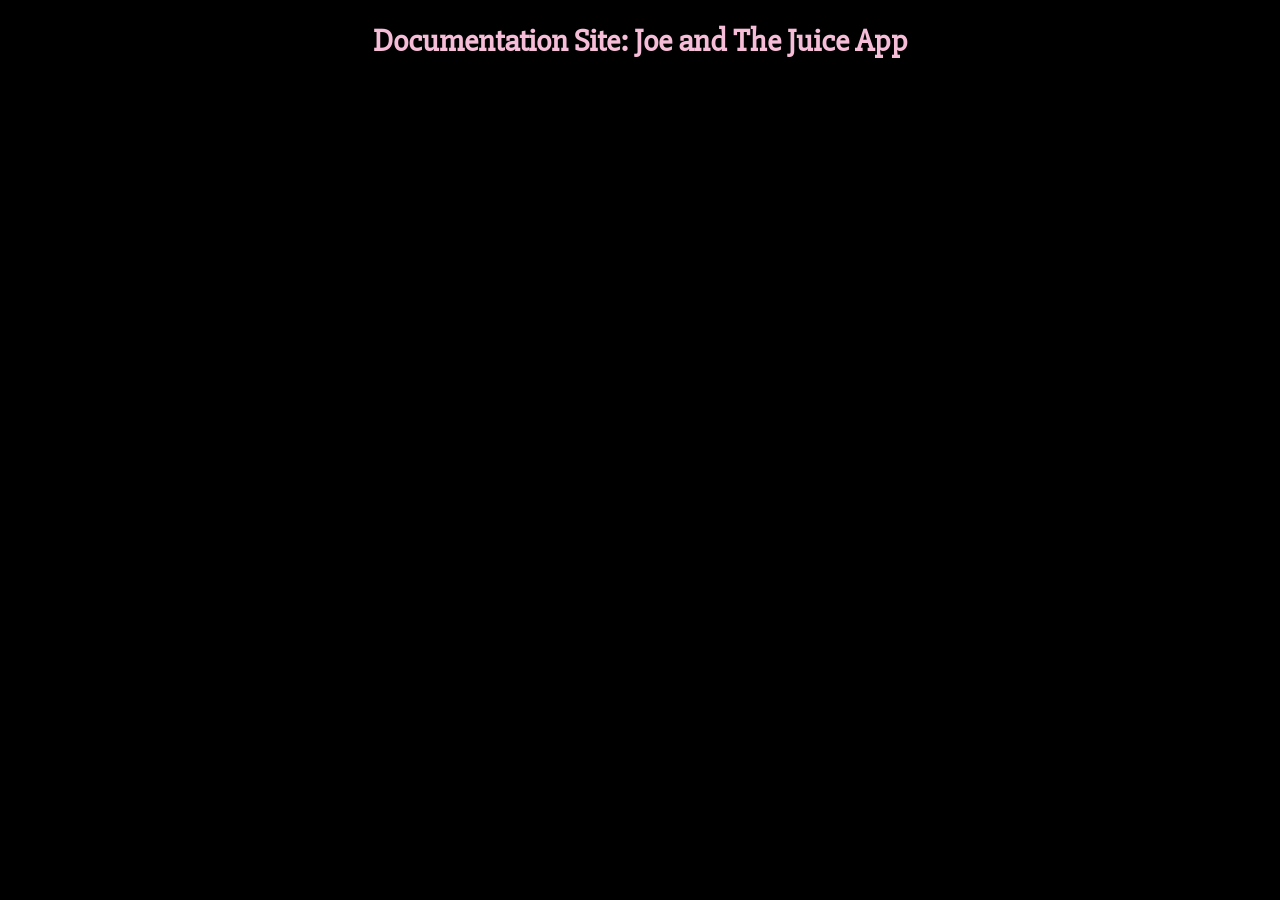
<file: Joe and the juice/index.html>
<!DOCTYPE html>
<html lang="da">

<head>
    <meta charset="utf-8">
    <meta name="viewport" content="width=device-width, initial-scale=1.0">
    <title>Documentation Site</title>
    <link rel="stylesheet" href="main.css">
    <link href="https://fonts.googleapis.com/css?family=Slabo+27px" rel="stylesheet">
</head>

<body>
    <h1 class="center">
    Documentation Site: Joe and The Juice App
    </h1>



</body>

</html>
</file>
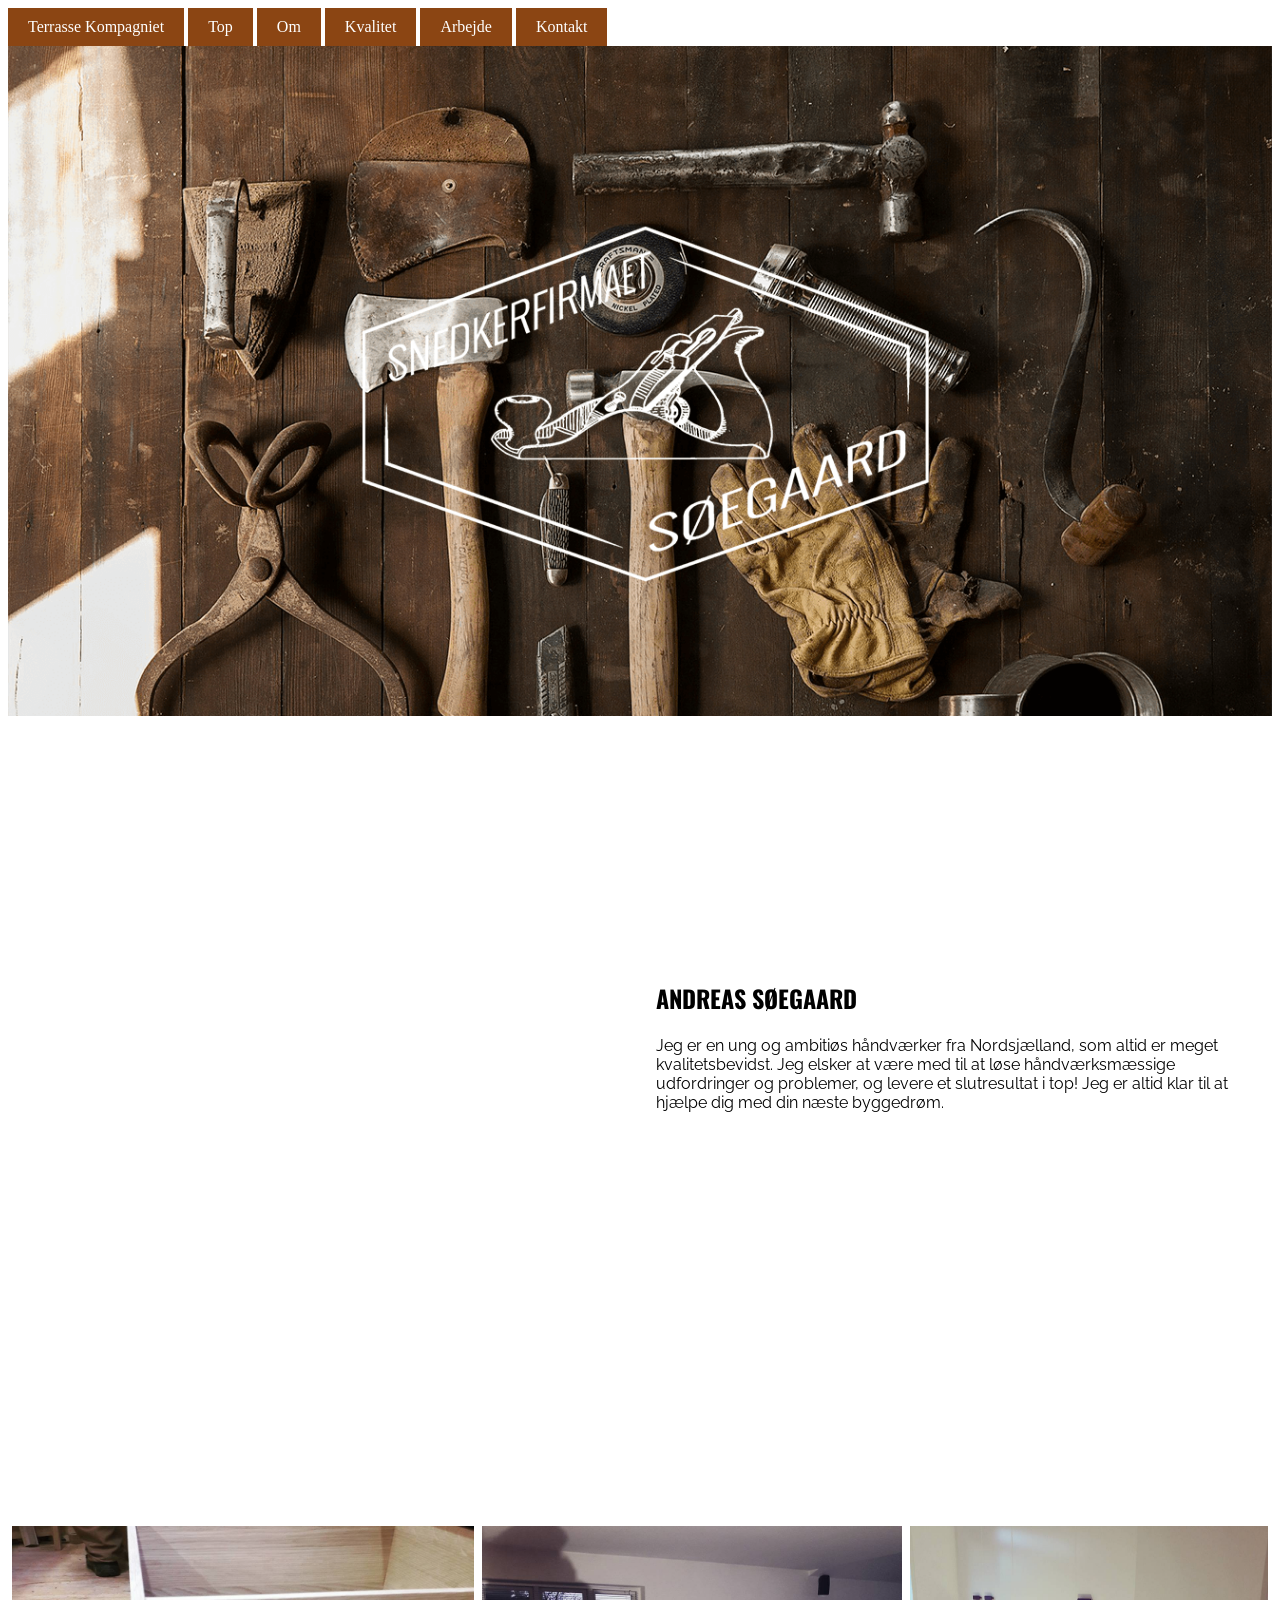
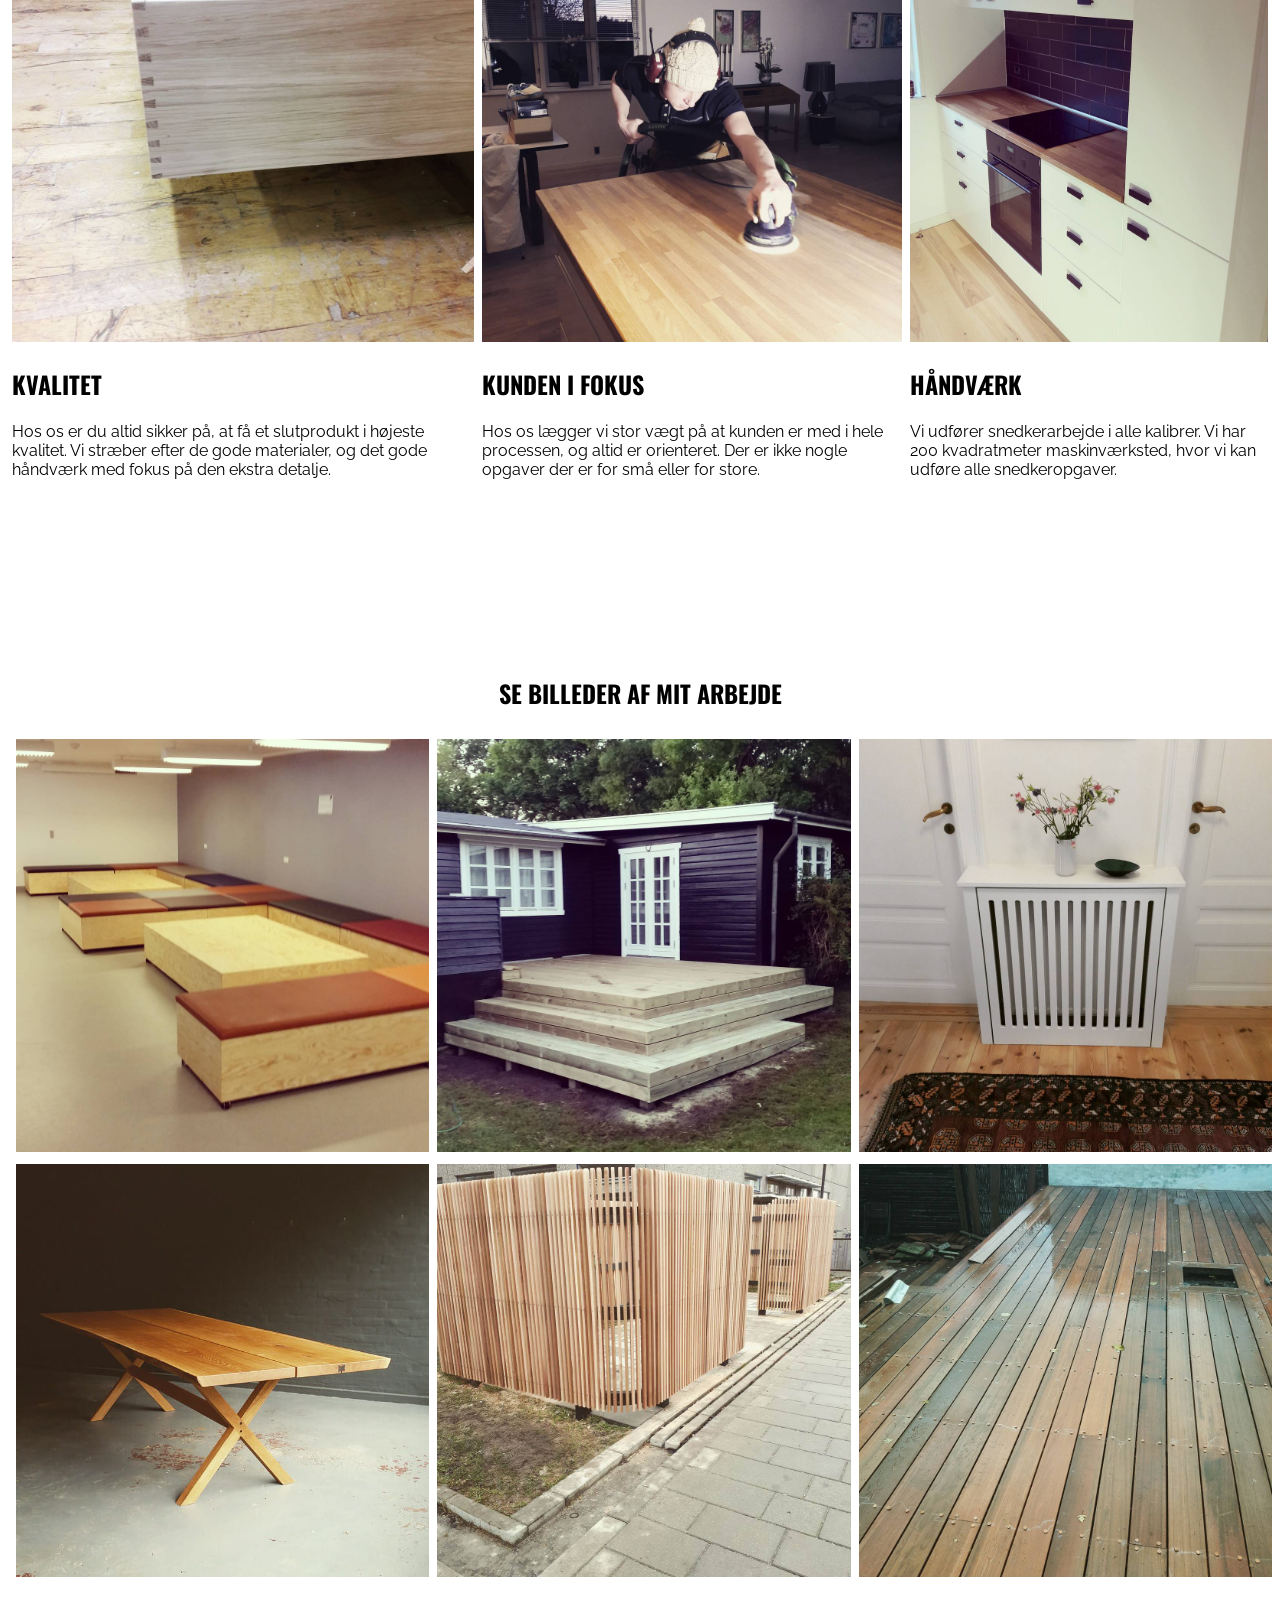
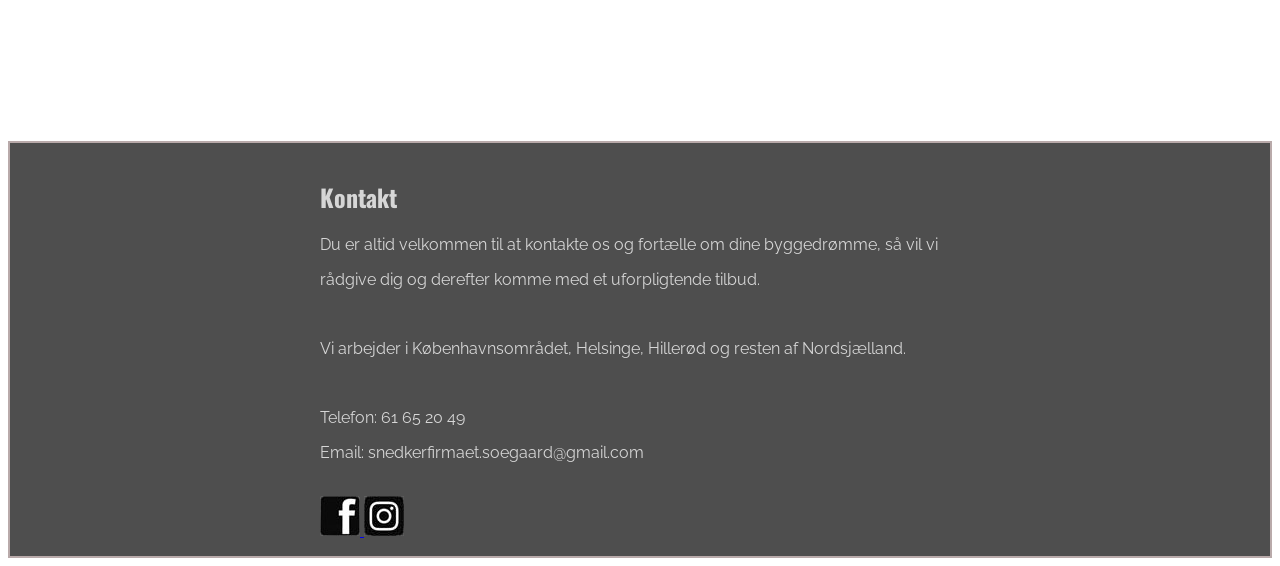
<file: Redesign_portfolio/index.html>
<!DOCTYPE html>
<html lang="da">

<head>
    <meta charset="utf-8">
    <meta name="viewport" content="width=device-width, initial-scale=1.0">
    <link rel="stylesheet" href="style.css">
    <link href="https://fonts.googleapis.com/css?family=Oswald|Raleway" rel="stylesheet" >
    <title>Snedkerfirmaet Søegaard</title>
<link rel="icon" type="image/png" sizes="16x16" href="fav/favicon-16x16.png">
<link rel="manifest" href="/manifest.json">
<meta name="msapplication-TileColor" content="#ffffff">
<meta name="msapplication-TileImage" content="/ms-icon-144x144.png">
<meta name="theme-color" content="#ffffff">
</head>

<body>
    <div class="sticky">
        <nav>
            <a href="terrasse.html">Terrasse Kompagniet</a>

            <a href="#splash">Top</a>

            <a href="#om">Om</a>

            <a href="#blandet">Kvalitet</a>

            <a href="#arbejde">Arbejde</a>

            <a href="#kontakt">Kontakt</a>
        </nav>
    </div>

    <section id="splash">

        <div class="background">
            <img src="Billeder/Splash_hjem.png" alt="splash billede men værktøj">
        </div>

    </section>

    <section id="om">

        <div class="sectionwrapper">
            <div class="column">
                <div class="column_content1">
                    <iframe width="560" height="315" src="https://www.youtube.com/embed/rM9nll727Bk" frameborder="0" allow="autoplay; encrypted-media" allowfullscreen></iframe>
                </div>
            </div>
            <div class="column">
                <div class="column_content2">
                    <h2>ANDREAS SØEGAARD</h2>
                    <p>Jeg er en ung og ambitiøs håndværker fra Nordsjælland, som altid er meget kvalitetsbevidst. Jeg elsker at være med til at løse håndværksmæssige udfordringer og problemer, og levere et slutresultat i top! Jeg er altid klar til at hjælpe dig med din næste byggedrøm.</p>
                </div>
            </div>
        </div>

    </section>


    <section id="blandet">
        <div class="sectionwrapper">
        <div class="column">
            <div class="column_content">
                <div class="top">
                <img src="Billeder/Billede_1_blandet.jpg" alt="Kvalitet produkt">
            </div>
            <div class="bottom">
                <h2>KVALITET</h2>
                <p>Hos os er du altid sikker på, at få et slutprodukt i højeste kvalitet. Vi stræber efter de gode materialer, og det gode håndværk med fokus på den ekstra detalje.</p>
            </div>
            </div>
            </div>
        </div>
        <div class="sectionwrapper">
        <div class="column">
            <div class="column_content">
                <div class="top">
                    <img src="Billeder/Billede_2_blandet.jpg" alt="billede af Andreas Pedersen Søegaard">
                </div>
                <div class="bottom">
                    <h2>KUNDEN I FOKUS</h2>
                    <p>Hos os lægger vi stor vægt på at kunden er med i hele processen, og altid er orienteret. Der er ikke nogle opgaver der er for små eller for store.</p>
                </div>
            </div>
            </div>
            </div>
        <div class="sectionwrapper">
        <div class="column">
            <div class="column_content">
                <div class="top">
                    <img src="Billeder/Billede_3_blandet.jpg" alt="billede af godt håndwærk">
                </div>
                <div class="bottom">
                    <h2>HÅNDVÆRK</h2>
                    <p>Vi udfører snedkerarbejde i alle kalibrer. Vi har 200 kvadratmeter maskinværksted, hvor vi kan udføre alle snedkeropgaver.</p>
                </div>
            </div>
            </div>
            </div>
    </section>

<section id="arbejde">
    <div class="arbejde_overskrift">
        <h2>SE BILLEDER AF MIT ARBEJDE</h2>
    </div>
        <div class="sectionwrapper">

            <div class="column">

                <div class="column_content">

                    <div class="top">
                        <img src="Billeder/Arbejde_1.jpg" alt="kasser">
                    </div>

                    <div class="bottom">
                        <img src="Billeder/Arbejde_2.jpg" alt="bord">
                    </div>
                </div>

            </div>

            <div class="column">

                <div class="column_content">

                    <div class="top">
                        <img src="Billeder/Arbejde_3.jpg" alt="terrasse">
                    </div>

                    <div class="bottom">
                        <img src="Billeder/Arbejde_4.jpg" alt="hegn">
                    </div>
                </div>

            </div>

            <div class="column">

                <div class="column_content">

                    <div class="top">
                        <img src="Billeder/Arbejde_5.jpg" alt="skjuler">
                    </div>

                    <div class="bottom">
                        <img src="Billeder/Arbejde_6.jpg" alt="terrassegulv">
                    </div>
                </div>

            </div>
        </div>

    </section>

    <section id="kontakt">

        <div class="sectionwrapper">
            <div class="column">
                <div class="top">
                    <h2>Kontakt</h2>
                    <p>Du er altid velkommen til at kontakte os og fortælle om dine byggedrømme, så vil vi</p>
                    <p>rådgive dig og derefter komme med et uforpligtende tilbud.</p>
                    <br>
                    <p>Vi arbejder i Københavnsområdet, Helsinge, Hillerød og resten af Nordsjælland. </p>
                    <br>
                    <p>Telefon: 61 65 20 49</p>
                    <p>Email: snedkerfirmaet.soegaard@gmail.com</p>
                    <br>

                    <div class="bottom">
                        <a href="https://www.facebook.com/snedkerfirmaetsoegaard/">
                            <img src="Billeder/facebooklogo.jpg" alt="faceebook logo">
                        </a>
                        <a href="https://www.instagram.com/apsoegaard/">
                        <img src="Billeder/instalogo.jpg" alt="Instagram logo">
                        </a>


                    </div>
                </div>
            </div>
        </div>
    </section>

</body>

</html>
</file>
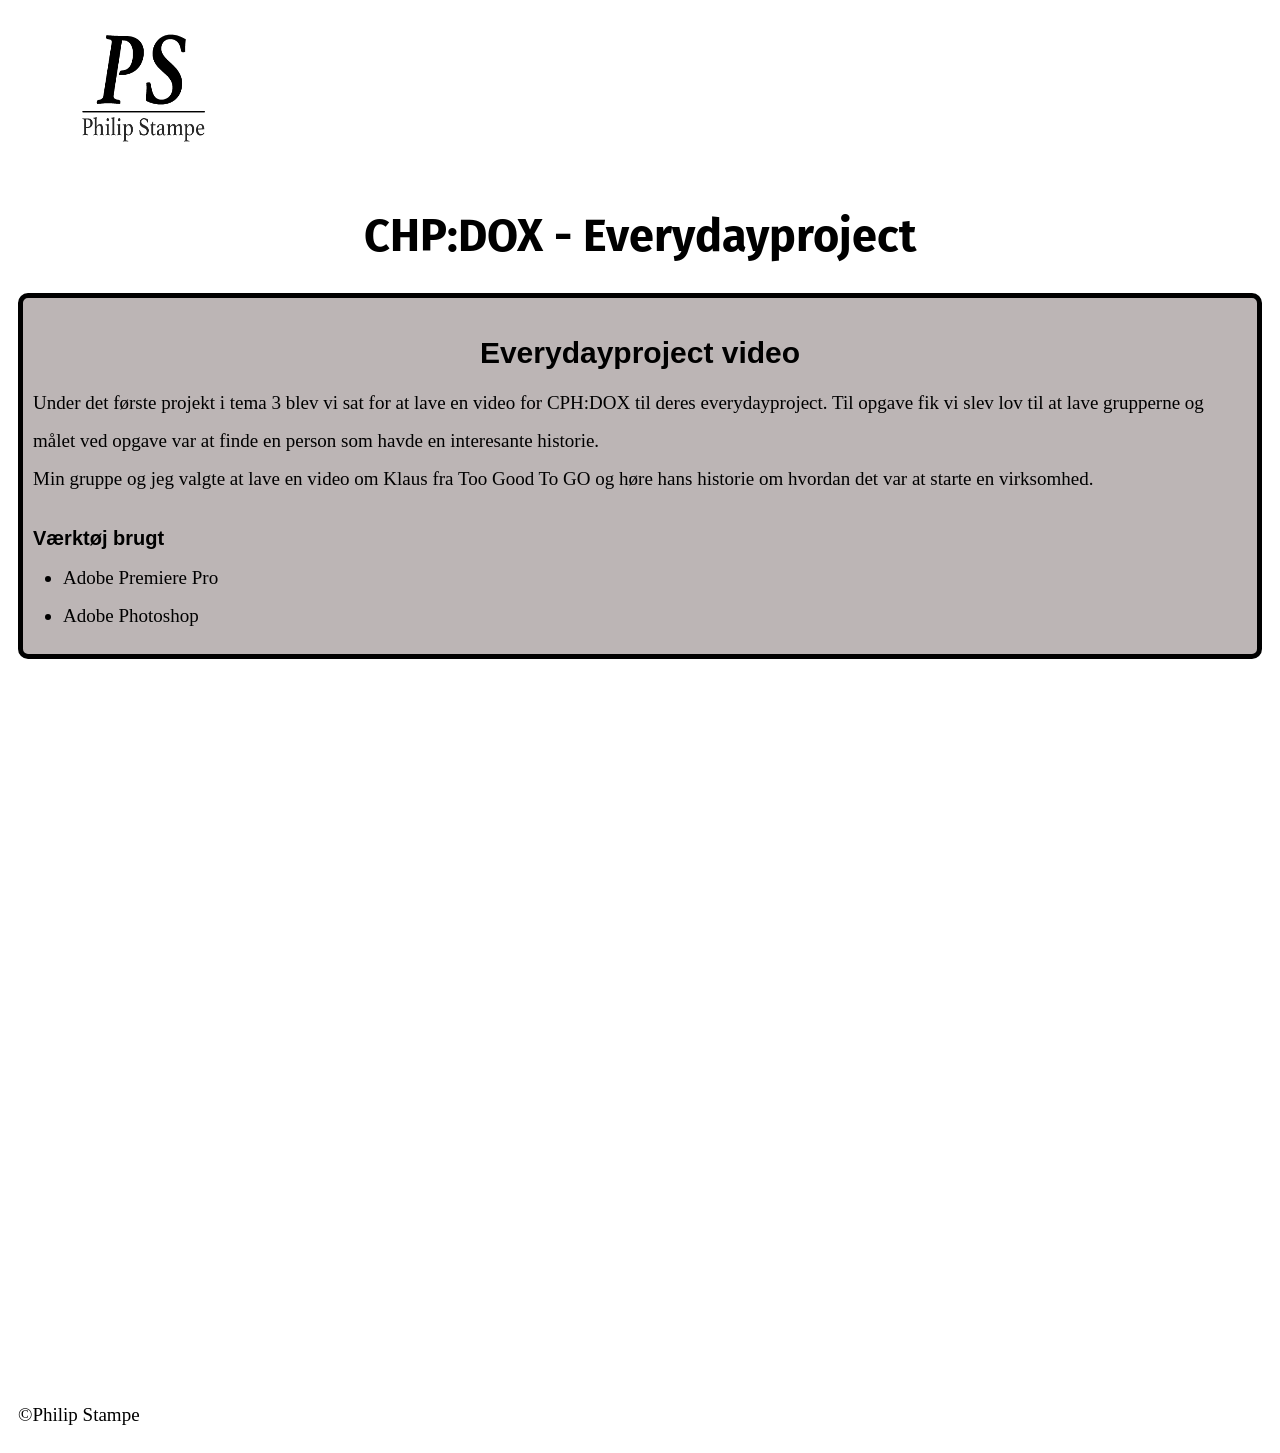
<file: everydayproject.html>
<!doctype html>
<html class="no-js" lang="da">
<head>
    <meta charset="utf-8">
    <title>CHP:DOX</title>
    <link type="text/css" rel="stylesheet" href="style.css">
    <link href="https://fonts.googleapis.com/css?family=Fira+Sans:400" rel="stylesheet">
    <link rel="icon" type="image/png" sizes="16x16" href="IMG/Portfolio_web_logo.png">
    </head>
    <body>
    <div class="Logo">
        <nav>
            <a href="index.html">Forside</a>
            <a href="index.html"><img id="Logo" src="IMG/Website_logo.png" alt="PS logo"></a>
        </nav>
    </div>
            <h1>CHP:DOX - Everydayproject</h1>
        <section id="CPH">
        <div class="sectionwrapper" id="sectionwrapper">
            <h2>Everydayproject video</h2>
            <div class="column">
                <div class="column_content1">
                    <p> Under det første projekt i tema 3 blev vi sat for at lave en video for CPH:DOX til deres everydayproject. Til opgave fik vi slev lov til at lave grupperne og målet ved opgave var at finde en person som havde en interesante historie.<br>
                        Min gruppe og jeg valgte at lave en video om Klaus fra Too Good To GO og høre hans historie om hvordan det var at starte en virksomhed.
                    </p>
                <h3>Værktøj brugt</h3>
                    <ul>
                        <li>Adobe Premiere Pro</li>
                        <li>Adobe Photoshop</li>
                    </ul>
                </div>
            </div>
            </div>
        </section>

                <div class="hs-responsive-embed-youtube">
                <iframe width="560" height="315" src="https://www.youtube.com/embed/5YwAzRr9XbQ" frameborder="0" allow="autoplay; encrypted-media" allowfullscreen></iframe>
                </div>

        <footer>
    <p>©Philip Stampe</p>
  </footer>

    <script src="https://code.jquery.com/jquery-3.3.1.min.js">
    </script>
    </body>
</html>
</file>
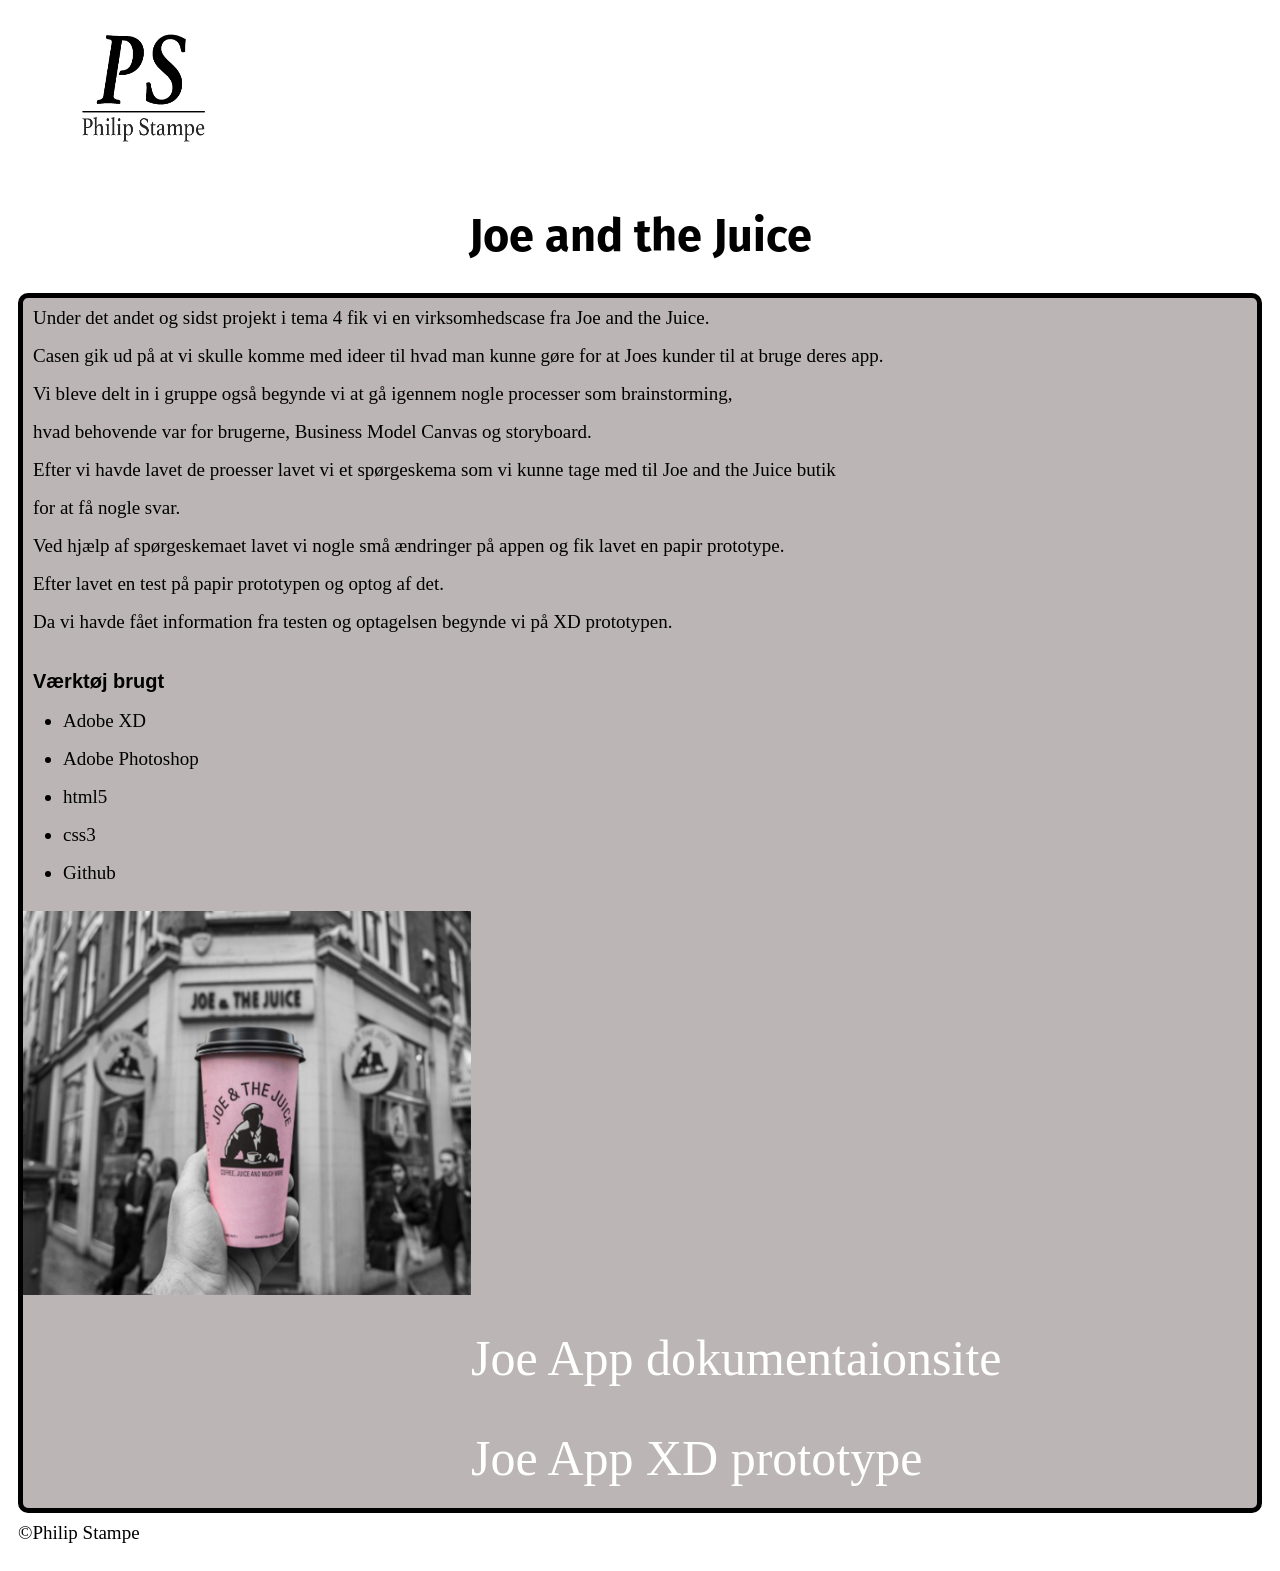
<file: JandJ.html>
<!doctype html>
<html class="no-js" lang="da">
<head>
    <meta charset="utf-8">
    <title>Joe and the Juice</title>
    <link type="text/css" rel="stylesheet" href="style.css">
    <link href="https://fonts.googleapis.com/css?family=Fira+Sans:400" rel="stylesheet">
    <link rel="icon" type="image/png" sizes="16x16" href="IMG/Portfolio_web_logo.png">
    </head>
    <body>
    <div class="Logo">
        <nav>
            <a href="index.html">Forside</a>
            <a href="index.html"><img id="Logo" src="IMG/Website_logo.png" alt="PS logo"></a>
        </nav>
    </div>
            <h1>Joe and the Juice</h1>
            <section id="Joe_app">
                <div class="sectionwrapper" id="sectionwrapper">
                    <div class="column">
                        <div class="column_content1">
                            <p> Under det andet og sidst projekt i tema 4 fik vi en virksomhedscase fra Joe and the Juice.<br>
                                Casen gik ud på at vi skulle komme med ideer til hvad man kunne gøre for at Joes kunder til at bruge deres app.<br>
                                Vi bleve delt in i gruppe også begynde vi at gå igennem nogle processer som brainstorming, <br>
                                hvad behovende var for brugerne, Business Model Canvas og storyboard.<br>
                                Efter vi havde lavet de proesser lavet vi et spørgeskema som vi kunne tage med til Joe and the Juice butik<br>
                                for at få nogle svar.<br>
                                Ved hjælp af spørgeskemaet lavet vi nogle små ændringer på appen og fik lavet en papir prototype.<br>
                                Efter lavet en test på papir prototypen og optog af det.<br>
                                Da vi havde fået information fra testen og optagelsen begynde vi på XD prototypen.
                            </p>
                            <h3>Værktøj brugt</h3>
                            <ul>
                                <li>Adobe XD</li>
                                <li>Adobe Photoshop</li>
                                <li>html5</li>
                                <li>css3</li>
                                <li>Github</li>
                            </ul>
                        </div>
                    <div class="column">
                        <div class="column_content2">
                            <img id="Joe_img" src="IMG/joe_coffee_P.jpg" alt="Joe coffee ">
                        </div>
                    </div>
                        <section class="Link_JA">
                        <div id="JAD" ><a href="Joe%2520dokumen/index.html"> Joe App dokumentaionsite</a></div>
                        <div id="JAXP" ><a href="https://xd.adobe.com/view/17bd4553-e975-4c8e-7ade-51e32dbc4c21-618c/">Joe App XD prototype</a></div>
                        </section>
                </div>
                </div>
            </section>

<footer>
    <p>©Philip Stampe</p>
  </footer>

    <script src="https://code.jquery.com/jquery-3.3.1.min.js">
    </script>
    </body>
</html>
</file>
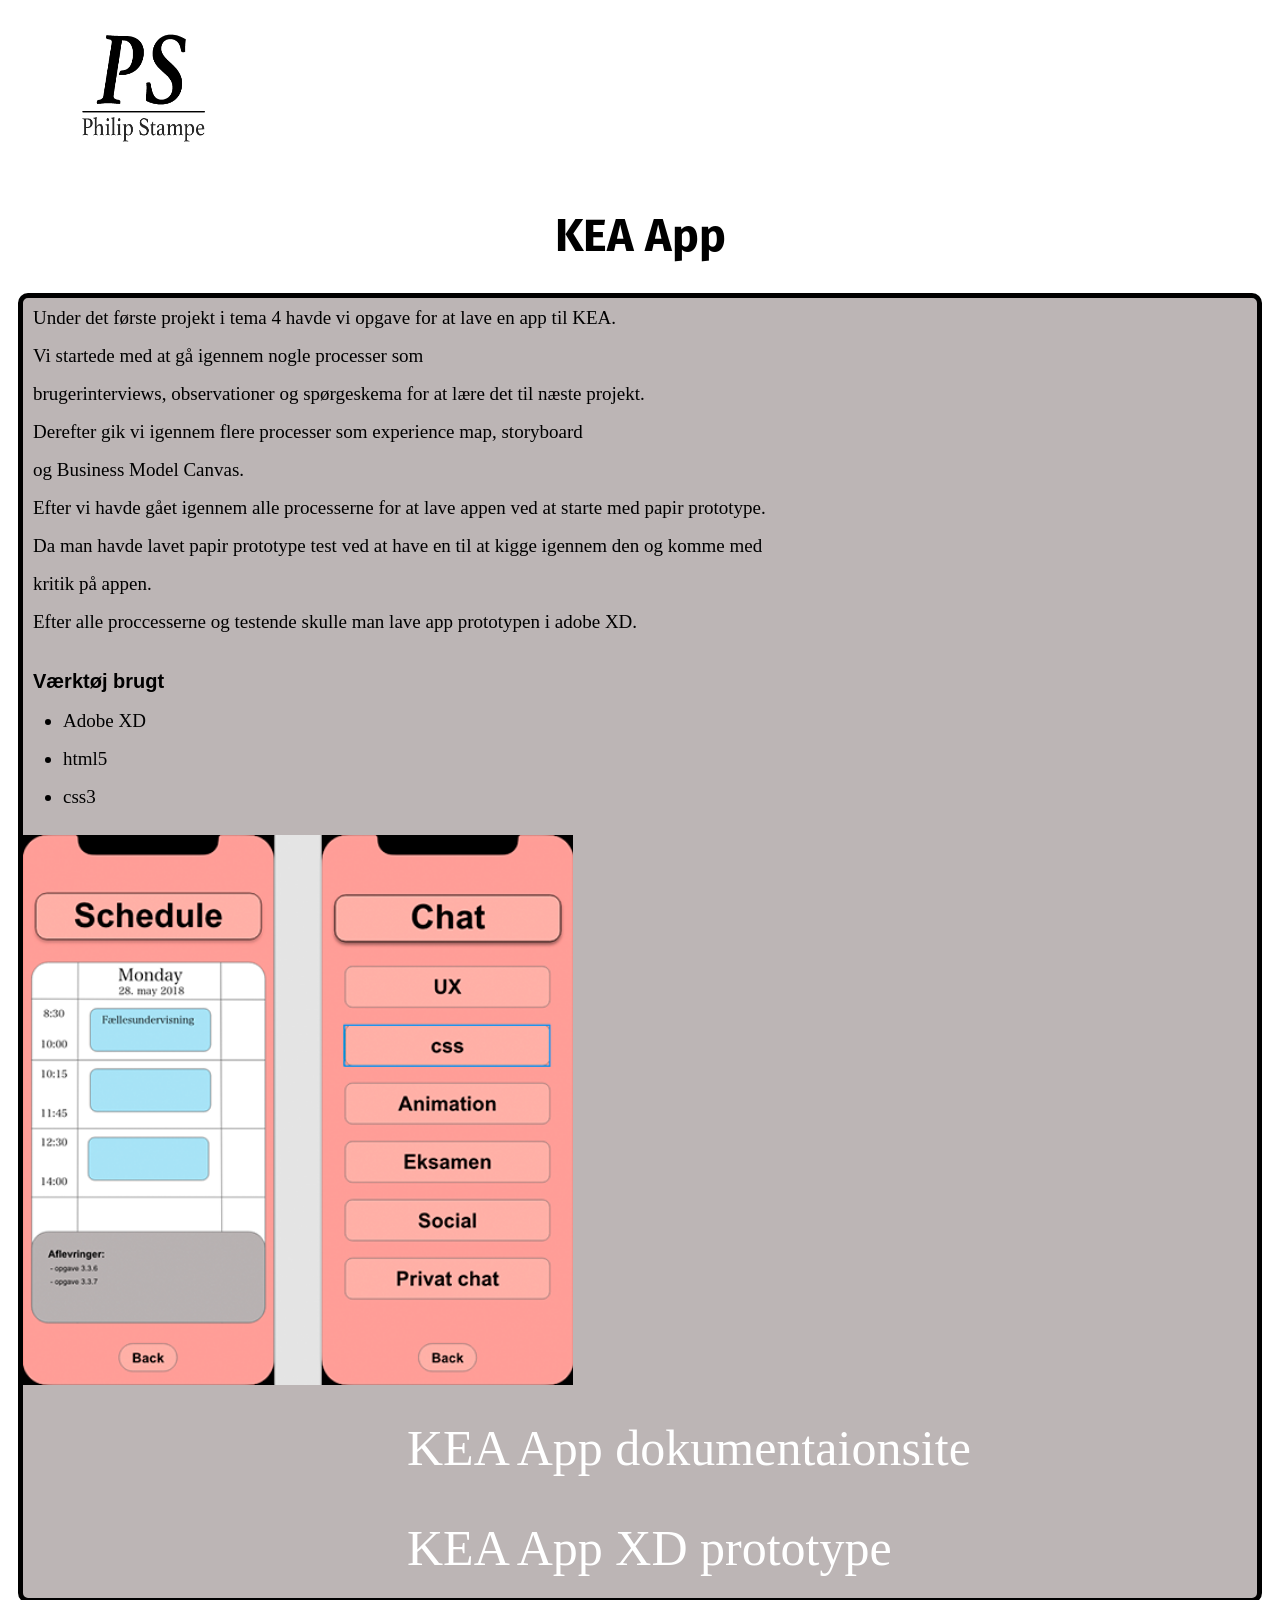
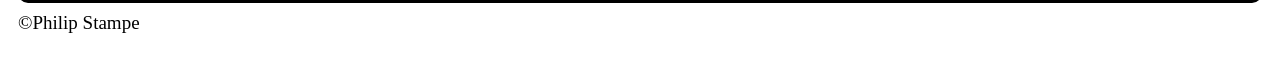
<file: KEAapp.html>
<!doctype html>
<html class="no-js" lang="da">
<head>
    <meta charset="utf-8">
    <title>KEA App</title>
    <link type="text/css" rel="stylesheet" href="style.css">
    <link href="https://fonts.googleapis.com/css?family=Fira+Sans:400" rel="stylesheet">
    <link rel="icon" type="image/png" sizes="16x16" href="IMG/Portfolio_web_logo.png">
    </head>
    <body>
    <div class="Logo">
        <nav>
            <a href="index.html">Forside</a>
            <a href="index.html"><img id="Logo" src="IMG/Website_logo.png" alt="PS logo"></a>
        </nav>
    </div>
            <h1>KEA App</h1>
            <section id="KEA_app">
                <div class="sectionwrapper" id="sectionwrapper">
                    <div class="column">
                        <div class="column_content1">
                            <p> Under det første projekt i tema 4 havde vi opgave for at lave en app til KEA.<br>
                                Vi startede med at gå igennem nogle processer som <br>
                                brugerinterviews, observationer og spørgeskema for at lære det til næste projekt.<br>
                                Derefter gik vi igennem flere processer som experience map, storyboard<br>
                                og Business Model Canvas.<br>
                                Efter vi havde gået igennem alle processerne for at lave appen ved at starte med papir prototype.<br>
                                Da man havde lavet papir prototype test ved at have en til at kigge igennem den og komme med<br>
                                kritik på appen.<br>
                                Efter alle proccesserne og testende skulle man lave app prototypen i adobe XD.
                            </p>
                            <h3>Værktøj brugt</h3>
                            <ul>
                                <li>Adobe XD</li>
                                <li>html5</li>
                                <li>css3</li>
                            </ul>
                        </div>
                    <div class="column">
                        <div class="column_content2">
                            <img id="KEA_img" src="IMG/Kea_inapp.png" alt="KEA ind app">
                        </div>
                    </div>
                        <section class="Link_KA">
                        <div id="UXD" ><a href="04-ux_portfolio/index.html"> KEA App dokumentaionsite</a></div>
                        <div id="XDP" ><a href="https://xd.adobe.com/view/96a6e32a-d219-413f-4d4f-bb065062173b-e097/">KEA App XD prototype</a></div>
                        </section>
                </div>
                </div>
            </section>

<footer>
    <p>©Philip Stampe</p>
  </footer>

    <script src="https://code.jquery.com/jquery-3.3.1.min.js">
    </script>
    </body>
</html>
</file>
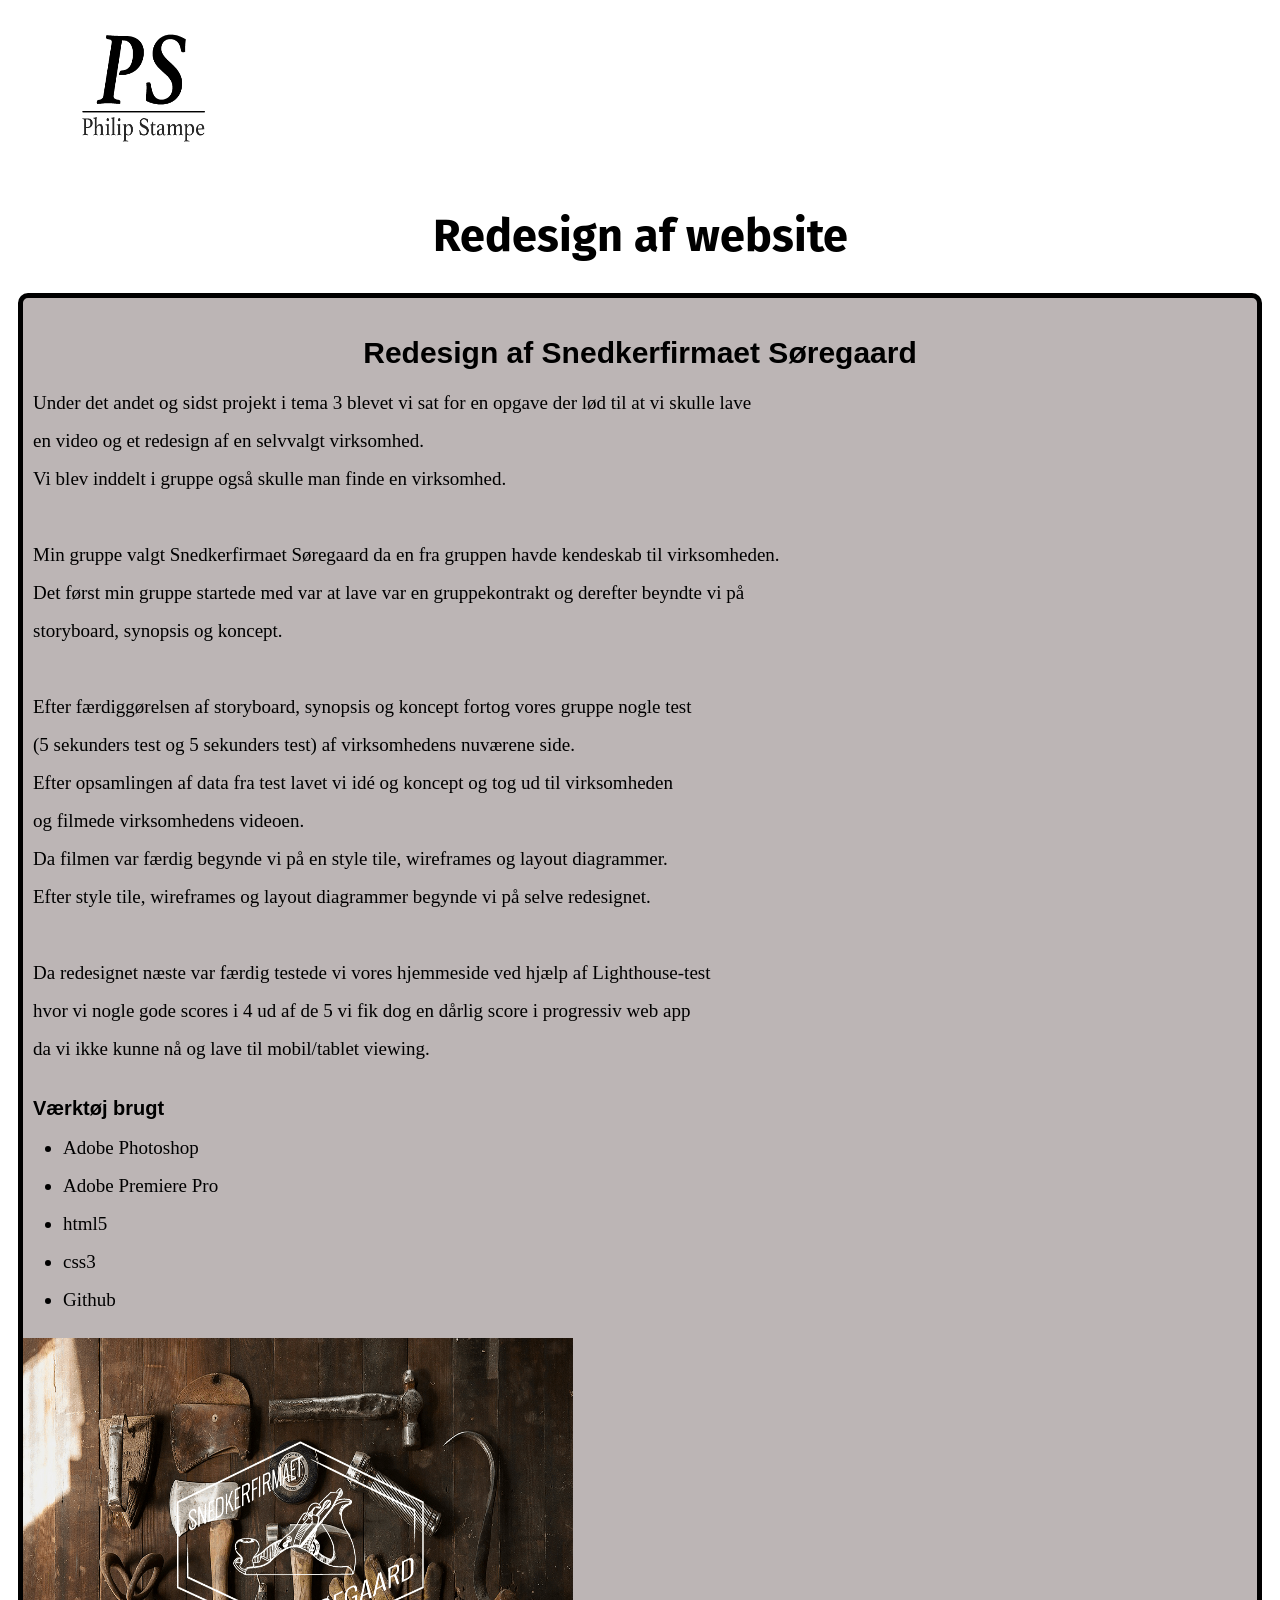
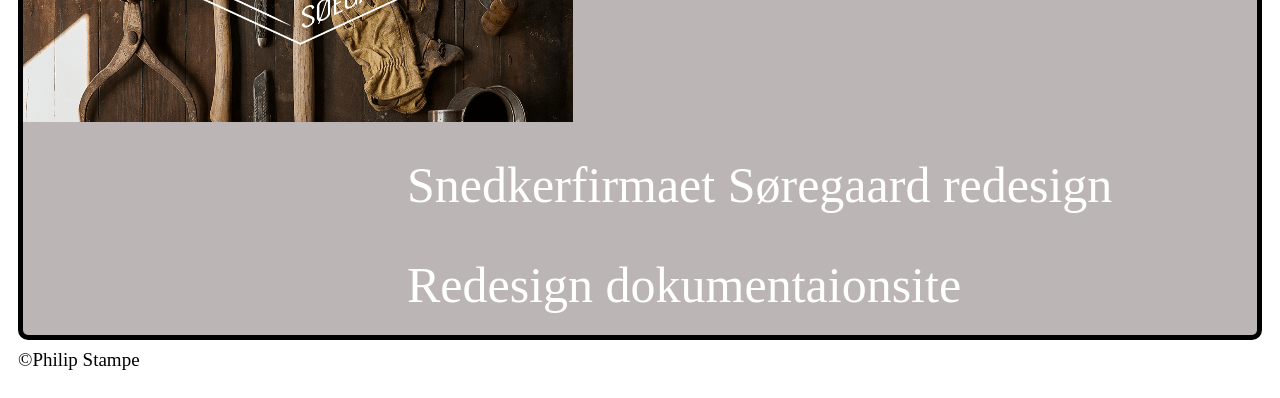
<file: redsign.html>
<!doctype html>
<html class="no-js" lang="da">
<head>
    <meta charset="utf-8">
    <title>Redesign af website</title>
    <link type="text/css" rel="stylesheet" href="style.css">
    <link href="https://fonts.googleapis.com/css?family=Fira+Sans:400" rel="stylesheet">
    <link rel="icon" type="image/png" sizes="16x16" href="IMG/Portfolio_web_logo.png">
    </head>
    <body>
    <div class="Logo">
        <nav>
            <a href="index.html">Forside</a>
            <a href="index.html"><img id="Logo" src="IMG/Website_logo.png" alt="PS logo"></a>
        </nav>
    </div>
            <h1>Redesign af website</h1>
                <section id="Redesign">
        <div class="sectionwrapper" id="sectionwrapper">
            <h2>Redesign af Snedkerfirmaet Søregaard</h2>
            <div class="column">
                <div class="column_content1">
                    <p> Under det andet og sidst projekt i tema 3 blevet vi sat for en opgave der lød til at vi skulle lave<br>
                        en video og et redesign af en selvvalgt virksomhed.<br>
                        Vi blev inddelt i gruppe også skulle man finde en virksomhed.<br><br>
                        Min gruppe valgt Snedkerfirmaet Søregaard da en fra gruppen havde kendeskab til virksomheden.<br>
                        Det først min gruppe startede med var at lave var en gruppekontrakt og derefter beyndte vi på<br>
                        storyboard, synopsis og koncept.<br><br>
                        Efter færdiggørelsen af storyboard, synopsis og koncept fortog vores gruppe nogle test<br> (5 sekunders test og 5 sekunders test) af virksomhedens nuværene side.<br>
                        Efter opsamlingen af data fra test lavet vi idé og koncept og tog ud til virksomheden<br>
                        og filmede virksomhedens videoen.<br>
                        Da filmen var færdig begynde vi på en style tile, wireframes og layout diagrammer.<br>
                        Efter style tile, wireframes og layout diagrammer begynde vi på selve redesignet.<br><br>
                        Da redesignet næste var færdig testede vi vores hjemmeside ved hjælp af Lighthouse-test<br>
                        hvor vi nogle gode scores i 4 ud af de 5 vi fik dog en dårlig score i progressiv web app<br>
                        da vi ikke kunne nå og lave til mobil/tablet viewing.
                    </p>
                    <h3>Værktøj brugt</h3>
                    <ul>
                        <li>Adobe Photoshop</li>
                        <li>Adobe Premiere Pro</li>
                        <li>html5</li>
                        <li>css3</li>
                        <li>Github</li>
                    </ul>
                </div>
            <div class="column">
                <div class="column_content2">
                    <img id="Redesign_Splash" src="IMG/Splash_hjem_V2.png" alt="Redesign Splash billede">
                </div>
            </div>
                <section class="Link_SSR">
                <div id="SSR" ><a href="Redesign_portfolio/index.html">Snedkerfirmaet Søregaard redesign</a></div>
                <div id="SSRD" ><a href="docs_portfolio/index.html">Redesign dokumentaionsite</a></div>
                </section>
        </div>
        </div>
    </section>

<footer>
    <p>©Philip Stampe</p>
  </footer>

    <script src="https://code.jquery.com/jquery-3.3.1.min.js">
    </script>
    </body>
</html>
</file>
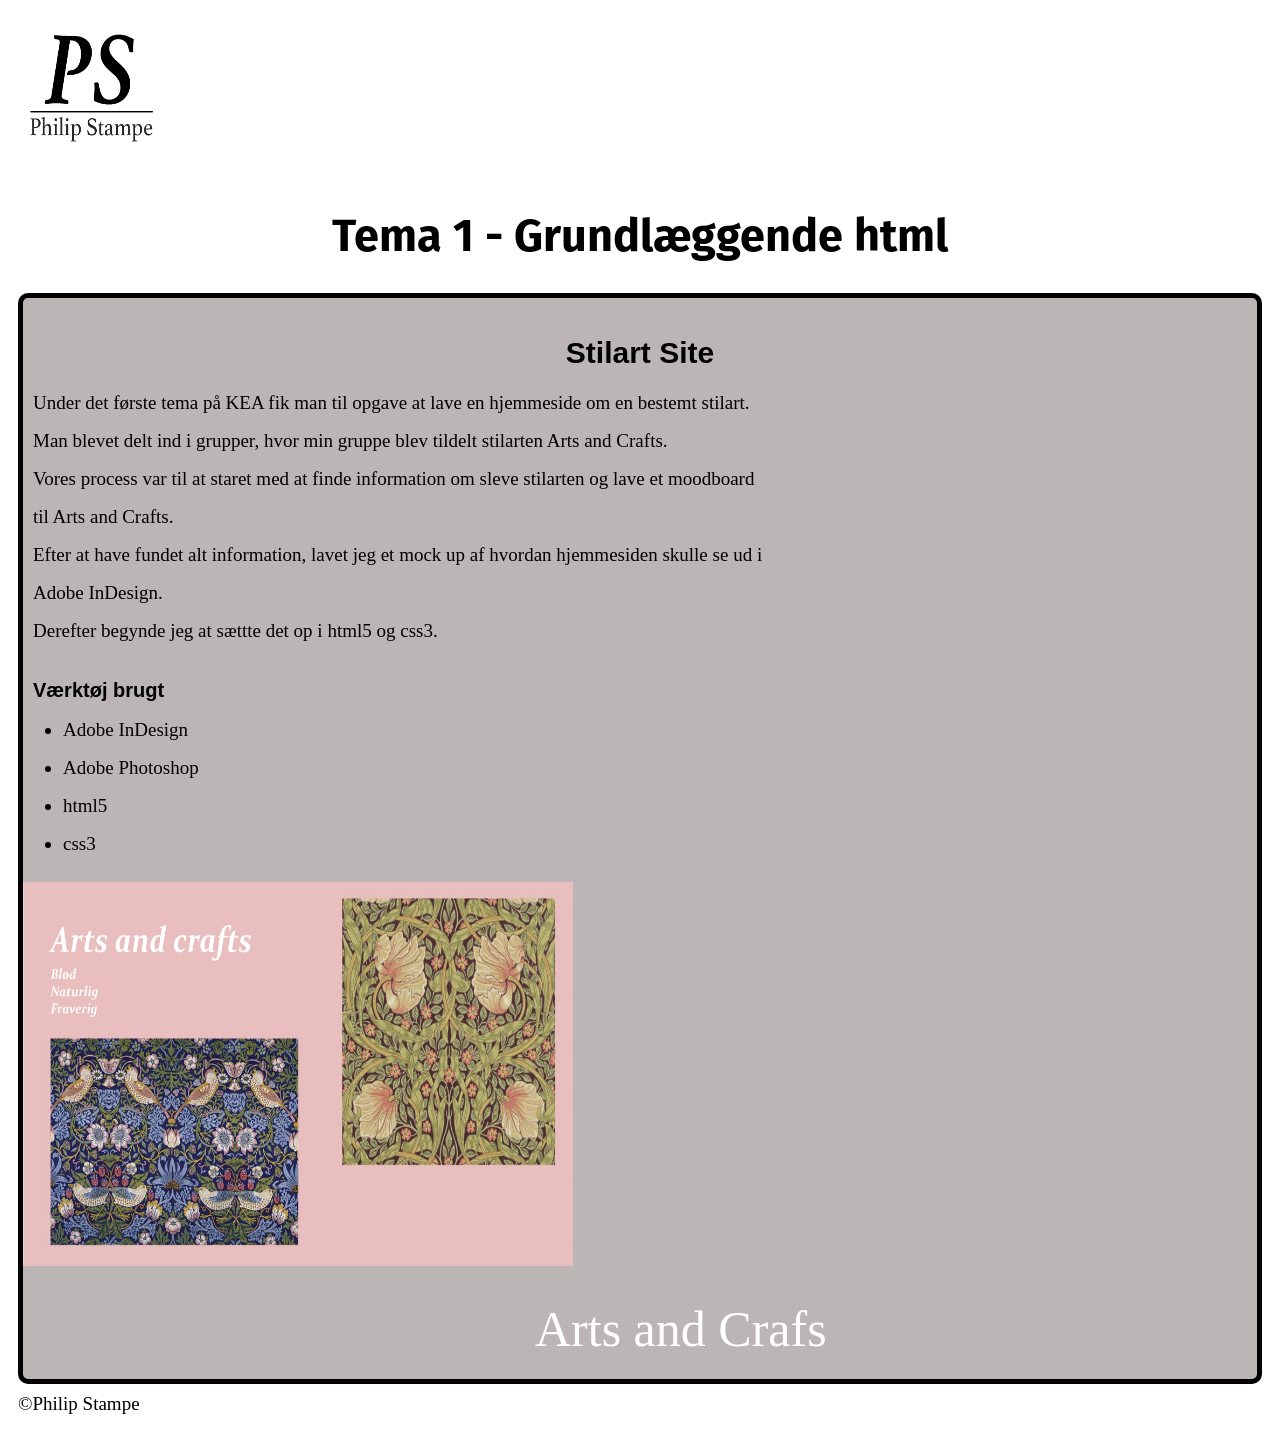
<file: Tema_1.html>
<!doctype html>
<html class="no-js" lang="da">
<head>
    <meta charset="utf-8">
    <title>Tema 1</title>
    <link type="text/css" rel="stylesheet" href="style.css">
    <link href="https://fonts.googleapis.com/css?family=Fira+Sans:400" rel="stylesheet">
    <link rel="icon" type="image/png" sizes="16x16" href="IMG/Portfolio_web_logo.png">
    </head>
    <body>
    <div class="Logo">
        <nav>
            <a href="index.html"><img id="Logo" src="IMG/Website_logo.png" alt="PS logo"></a>

        </nav>
    </div>
        <h1>Tema 1 - Grundlæggende html</h1>
        <section id="Stilart">
        <div class="sectionwrapper" id="sectionwrapper">
            <h2>Stilart Site</h2>
            <div class="column">
                <div class="column_content1">
                    <p> Under det første tema på KEA fik man til opgave at lave en hjemmeside om en bestemt stilart.<br>
                        Man blevet delt ind i grupper, hvor min gruppe blev tildelt stilarten Arts and Crafts.<br>
                        Vores process var til at staret med at finde information om sleve stilarten og lave et moodboard <br>
                        til Arts and Crafts.<br>
                        Efter at have fundet alt information, lavet jeg et mock up af hvordan hjemmesiden skulle se ud i <br>
                        Adobe InDesign.<br>
                        Derefter begynde jeg at sættte det op i html5 og css3.
                    </p>
                    <h3>Værktøj brugt</h3>
                    <ul>
                        <li>Adobe InDesign</li>
                        <li>Adobe Photoshop</li>
                        <li>html5</li>
                        <li>css3</li>
                    </ul>
                </div>
            <div class="column">
                <div class="column_content2">
                    <img id="AandC_mood" src="IMG/A&CM.png" alt="Arts & Crafts moodboard">
                </div>
            </div>
                <section class="Link_anc">
                <div id="AndC" ><a href="01_04_04_responsive_v3_portfolio/index.html">Arts and Crafs</a></div>
                </section>
        </div>
        </div>
    </section>
<footer>
    <p>©Philip Stampe</p>
  </footer>

    <script src="https://code.jquery.com/jquery-3.3.1.min.js">
    </script>
    </body>
</html>
</file>
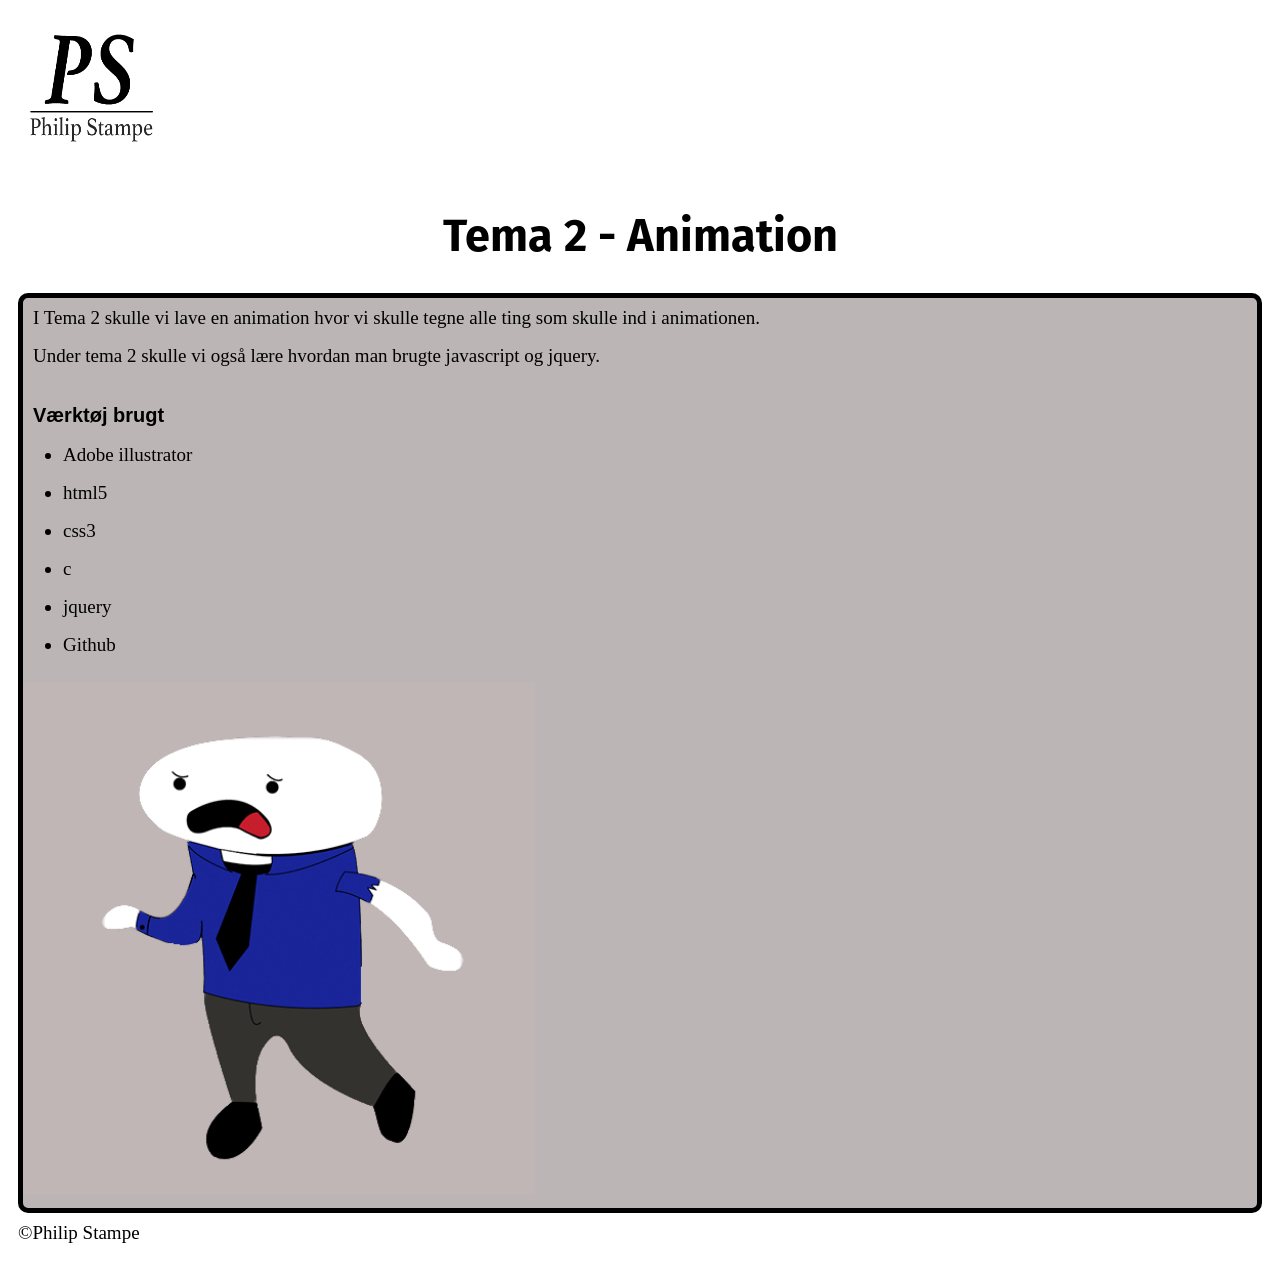
<file: Tema_2.html>
<!doctype html>
<html class="no-js" lang="da">
<head>
    <meta charset="utf-8">
    <title>Tema 2</title>
    <link type="text/css" rel="stylesheet" href="style.css">
    <link href="https://fonts.googleapis.com/css?family=Fira+Sans:400" rel="stylesheet">
    <link rel="icon" type="image/png" sizes="16x16" href="IMG/Portfolio_web_logo.png">
    </head>
    <body>
    <div class="Logo">
        <nav>
            <a href="index.html"><img id="Logo" src="IMG/Website_logo.png" alt="PS logo"></a>
        </nav>
    </div>
            <h1>Tema 2 - Animation</h1>
            <section id="Animation">
                <div class="sectionwrapper" id="sectionwrapper">
                    <div class="column">
                        <div class="column_content1">
                            <p> I Tema 2 skulle vi lave en animation hvor vi skulle tegne alle ting som skulle ind i animationen.<br>
                                Under tema 2 skulle vi også lære hvordan man brugte javascript og jquery.<br>

                            </p>
                            <h3>Værktøj brugt</h3>
                            <ul>
                                <li>Adobe illustrator</li>
                                <li>html5</li>
                                <li>css3</li>
                                <li>c</li>
                                <li>jquery</li>
                                <li>Github</li>
                            </ul>
                        </div>
                    <div class="column">
                        <div class="column_content2">
                            <img id="ani_img" src="IMG/Ani.png" alt="Animation figur">
                        </div>
                    </div>
                </div>
                </div>
            </section>
<footer>
    <p>©Philip Stampe</p>
  </footer>

    <script src="https://code.jquery.com/jquery-3.3.1.min.js">
    </script>
    </body>
</html>
</file>
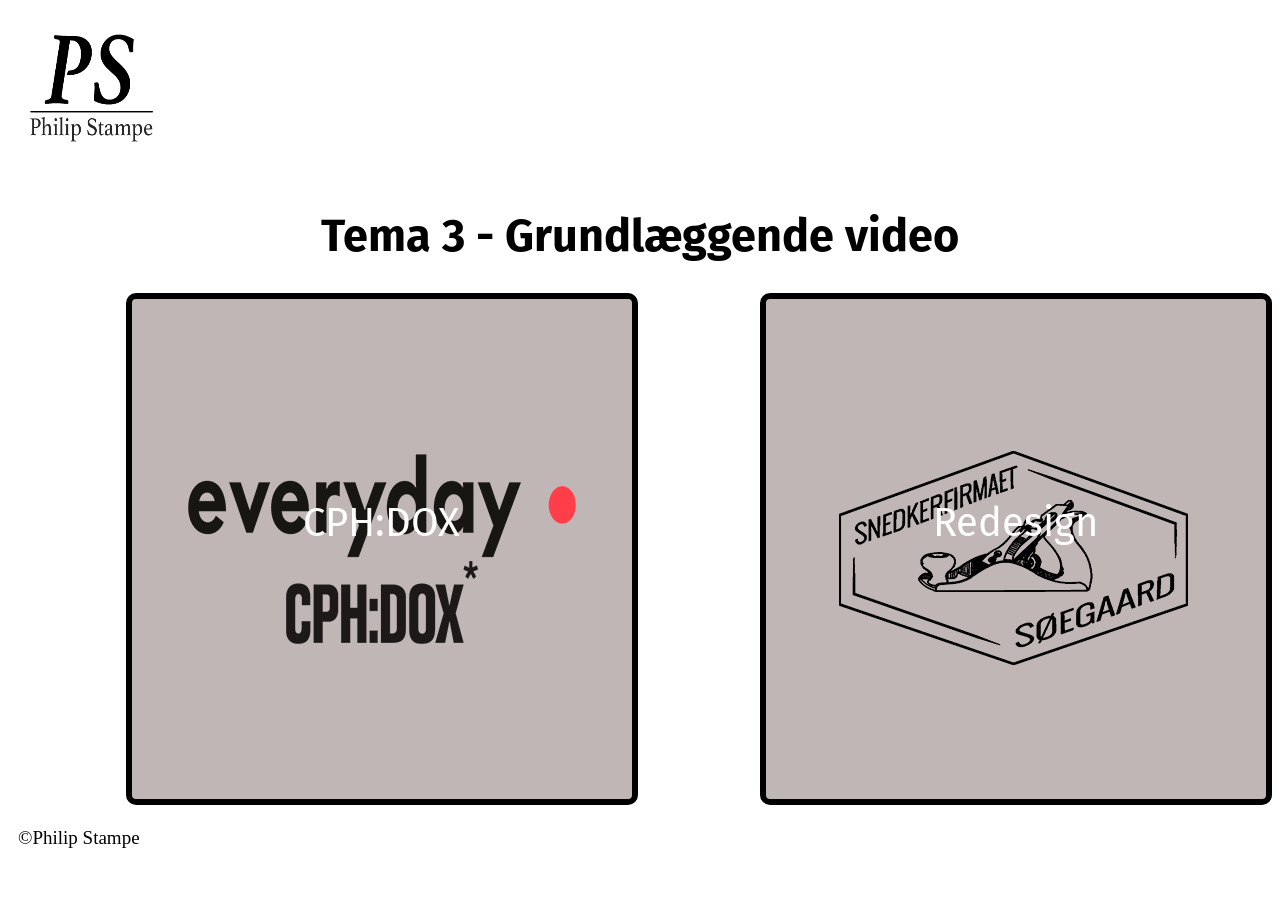
<file: Tema_3.html>
<!doctype html>
<html class="no-js" lang="da">
<head>
    <meta charset="utf-8">
    <title>Tema 3</title>
    <link type="text/css" rel="stylesheet" href="style.css">
    <link href="https://fonts.googleapis.com/css?family=Fira+Sans:400" rel="stylesheet">
    <link rel="icon" type="image/png" sizes="16x16" href="IMG/Portfolio_web_logo.png">
    </head>
    <body>
    <div class="Logo">
        <nav>
            <a href="index.html"><img id="Logo" src="IMG/Website_logo.png" alt="PS logo"></a>
        </nav>
    </div>
            <h1>Tema 3 - Grundlæggende video</h1>
    <section id="Link">
        <div id="boks5" class="boks"><a href="everydayproject.html">CPH:DOX</a></div>
        <div id="boks6" class="boks"><a href="redsign.html">Redesign</a></div>
    </section>
<footer>
    <p>©Philip Stampe</p>
  </footer>

    <script src="https://code.jquery.com/jquery-3.3.1.min.js">
    </script>
    </body>
</html>
</file>
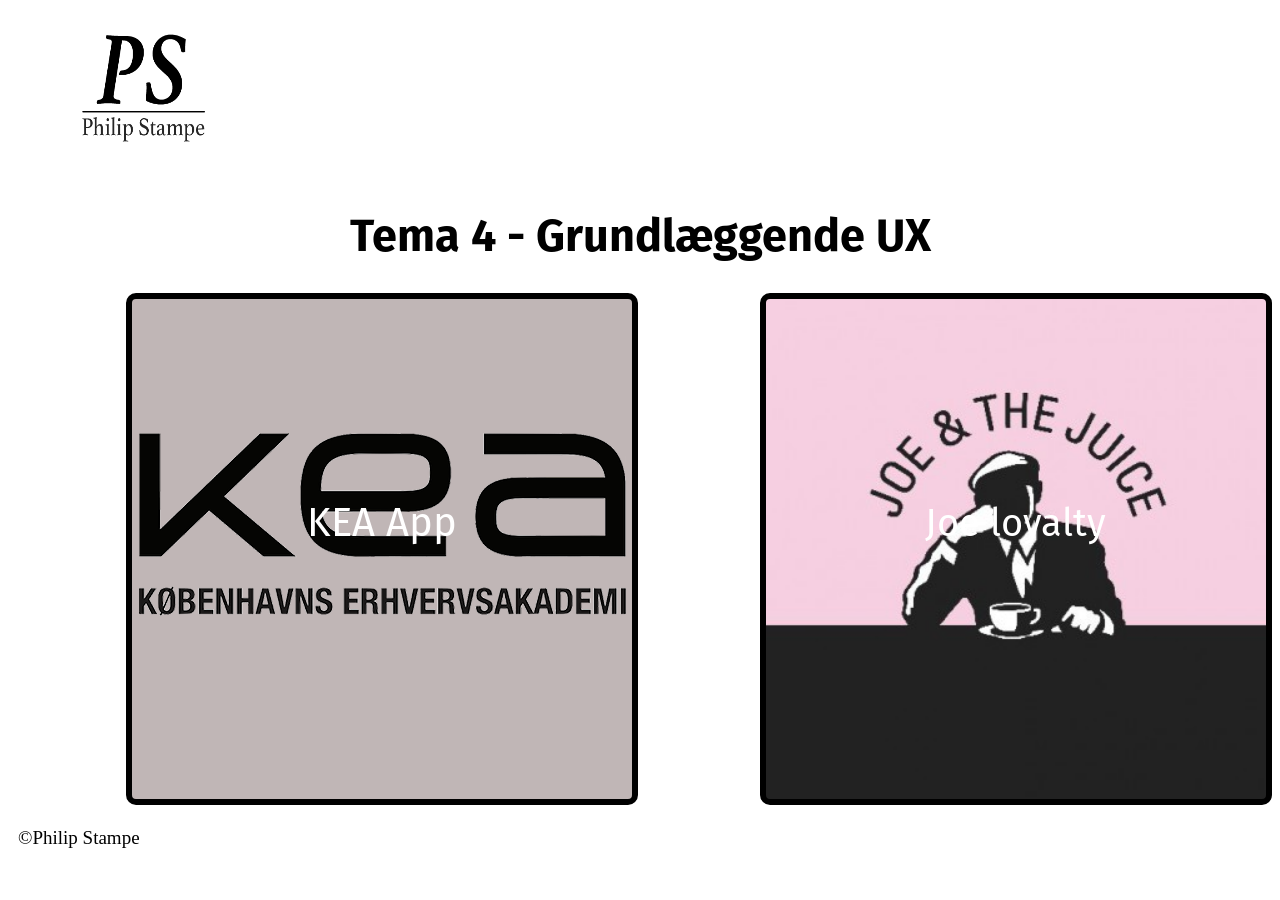
<file: Tema_4.html>
<!doctype html>
<html class="no-js" lang="da">
<head>
    <meta charset="utf-8">
    <title>Tema 4</title>
    <link type="text/css" rel="stylesheet" href="style.css">
    <link href="https://fonts.googleapis.com/css?family=Fira+Sans:400" rel="stylesheet">
    <link rel="icon" type="image/png" sizes="16x16" href="IMG/Portfolio_web_logo.png">
    </head>
    <body>
    <div class="Logo">
        <nav>
            <a href="index.html">Forside</a>
            <a href="index.html"><img id="Logo" src="IMG/Website_logo.png" alt="PS logo"></a>
        </nav>
    </div>
            <h1>Tema 4 - Grundlæggende UX</h1>
                <div id="boks7" class="boks"><a href=KEAapp.html>KEA App</a></div>
                <div id="boks8" class="boks"><a href=JandJ.html>Joe loyalty</a></div>

        <footer>
    <p>©Philip Stampe</p>
  </footer>

    <script src="https://code.jquery.com/jquery-3.3.1.min.js">
    </script>
    </body>
</html>
</file>
<file: 01_04_04_responsive_v3_portfolio/stilart.css>
/* Generelle indstillinger*/

img{
    width: 100%;
}

h1{
    margin-bottom: 0.3em;
}

/* Om sektionen*/

#om .sectionwrapper{
    display: flex;
    flex-wrap: wrap;

}

#om h2{
    margin-top: 0.5em;
    margin-bottom: 0em;
}

#om h3{
    margin-top: 0.7em;
    margin-bottom: 0em;
}

#om p{
    margin-top: 0.7em;
    margin-bottom: 0.3em;
}

#om column{
    margin-bottom: 1em;
}

.column{
    flex-basis: 400px;
    flex-grow: 1;
}

/* Eksempler */
#eksempler

#eksempler h2{
    margin-bottom: 0.7em;
}

#eksempler img{
    margin-bottom: 0em;
}

#eksempler h3{
    margin-top: 0.5em;
    margin-bottom: 0.1em;
}

#eksempler p{
    margin-top: 0.8em;
    margin-bottom: 1em;
}

#eksempler .sectionwrapper{
    display: flex;
    flex-wrap: wrap;
}

#eksempler .column{
    flex-basis: 200px;
    flex-grow: 1;
}

#eksempler.column_content{
    display: flex;
    flex-direction: column;
    justify-content: space-between;
    height: 100%;

}

/* Typografi */

#typografi .sectionwrapper{
   display: flex;
    flex-wrap: wrap;
}

.column_wide {
    flex-basis: 400px;
    flex-grow: 3;

}

#typografi h2{
    margin-top: .5em;
    margin-bottom: 0em;
}

#typografi p{
    margin-top: .5em;
    margin-bottom: 0.7em;
}

#typografi h3{
    margin-bottom: 0.8em;
}
.column_narrow {
    flex-basis: 400px;
    flex-grow: 1;

}


#typografi .top{
    display: flex;
    flex-wrap: wrap;
}

.text{
    flex-basis: 200px;
    flex-grow: 1;

}

#typografi .column_wide{
    display: flex;
    flex-direction: row;
}

}

.image{
    flex-basis: 400px;
    flex-grow: 1;
}


#typografi .bottom{

    display: flex;
    flex-wrap: wrap;


}

/* Komposition/Farve*/

#komposition_farver .farve{
   display: inline-block;
    width: 15vw;
    height: 15vw;
    border: 1px solid black;
    margin-bottom: 10px;
    line-height: 15vw;
    border-radius: 10px;
    display: flex;
    margin-right: 1.5em;
    margin-top: 0.8em;
}

#komposition_farver h2{
    margin-top: .5em;
    margin-bottom: 0em;
}

#komposition_farver h3{
    margin-top: .5em;
    margin-bottom: 0em;
}

#komposition_farver p{
    margin-top: .5em;
    margin-bottom: 0.7em;
}


#box1{
    background-color:#BDAC6F
}

#box2{
    background-color: #D9B88F
}

#box3{
    background-color: #432515
}
#box4{
    background-color: #A55F43
}
#box5{
    background-color: #A48458
}


#komposition_farver .sectionwrapper {
    display: flex;
    flex-wrap: wrap;
}

#komposition_farver .column_wide {
    flex-basis: 400px;
    flex-grow: 3;
}

#komposition_farver .column_narrow{
    flex-basis: 400px;
    flex-grow: 1;
}

.column_content {
    display: flex;
    flex-wrap: wrap;
    flex-direction: row-reverse;
}

.colors{
    flex-basis: 200px;
    flex-grow: 1;
}

.content{
    flex-basis: 200px;
    flex-grow: 3;

}

/* Links */

#links .sectionwrapper{
    display: flex;
    flex-wrap: wrap;
}

#links .content{
    flex-basis: 400px;
    flex-grow: 1;
}

#links h2{
    margin-top: .5em;
    margin-bottom: 0em;
}

#links h3{
    margin-top: .5em;
    margin-bottom: 0.3em;
}

#links ul{
    margin-top: 0.5em;
    margin-bottom: 0.7em;
}

/* Ekstra */

#ekstra .sectionwrapper{
    display: flex;
    flex-wrap: wrap;
}

#ekstra .content{
    flex-basis: 400px;
    flex-grow: 1;
}

#ekstra h2{
    margin-top: .5em;
    margin-bottom: 0em;
}

#ekstra p{
    margin-top: .5em;
    margin-bottom: 0.7em;
}

/* Fonte og styletile */
#styletile{
    background-color: antiquewhite;


}
h1{
    font-family: 'Fondamento', cursive;
}


h2{
font-family: 'Berkshire Swash', cursive;

}

h3{
font-family: 'Lora', serif;
font-weight: 700;
}

p{
    font-family: 'Lora', serif;
    font-weight: 400;
}

.color{
    display: inline-block;
    width: 20vw;
    height: 15vw;
    border: 2px solid black;
    margin-bottom: 13px;
    background-color: orange;
    text-align: center;
    line-height: 15vw;
    border-radius: 10px;

}

#boks1{
    background-color:rgb(89,115,5)
}

#boks2{
    background-color: rgb(59,65,0)
}

#boks3{
    background-color: rgb(165,82,4)
}

#boks4{
    background-color: rgb(244,130,30)
}


#boks5{
    background-color: rgb(38,9,0); color: grey
}

/*Splash*/

#splash{
    display: flex;
}

.splash{
    float: left;
}
</file>
<file: docs_portfolio/style.css>
.hs-responsive-embed-youtube iframe {
    position: absolute;
    width: 100%!important;
    height: 100%!important;
}

.hs-responsive-embed-youtube {
    position: relative;
    padding-bottom: 56.25%;
    /* 16:9 Aspect Ratio */
    padding-top: 25px;
}


h1 {
    font-family: 'Kohinoor Telugu';
}

h2 {
    font-family: 'Kohinoor Telugu';
}

h3 {
    font-family: 'Kohinoor Telugu';
}

p {
    font-family: 'Kohinoor Telugu';
}
</file>
<file: Joe and the juice/main.css>
body {
    background-color: #000000;
}

h1 {
    font-family: 'Slabo 27px', serif;
    color: #F6BDD8;
}


.center{
    text-align: center;
}
</file>
<file: Redesign_portfolio/style.css>
/* nav */
div.sticky {
  position: -webkit-sticky;
  position: sticky;
  top: 0;
}

/* Om sektionen */
#om .img {
    width: 100%;
}

#om .sectionwrapper {
    display: flex;
    flex-wrap:wrap;
}

#om .column {
    flex-basis: 400px;
    flex-grow: 1;
    padding-left: 1em;
    padding-right: 1em;
}

/* phillip */
h2{
    font-family: 'Oswald', sans-serif;
}
p{
    font-family: 'Raleway', sans-serif;
}

li {
   font-family: 'Raleway', sans-serif;
}
 #blandet img{
    width: 100%;
    margin-top: 7px;
    height: 26em;
}

/* blandet */
#blandet sectionwrapper{
    flex-wrap: wrap;
    width: 30vw;
}

#blandet column{
    flex-basis: 200px;
    flex-grow: 1;
}

@media only screen and (max-width: 600px){

    .sectionwrapper{
    flex-wrap: wrap;
    width: 100vw;
}

    #blandet {
        flex-direction: column;
    }
}

#blandet {
    display: flex;
}

#blandet .column{
    padding-top: 15em;
    padding-bottom: 10em;
    padding-left: .25em;
    padding-right: .25em;
}

#kontakt .sectionwrapper {
    background-color: #4e4e4e;
    padding: 1em;
    border: 2px solid #b9aaaa;
    margin-top: 10em;

}

#kontakt .column {
    margin: 0 auto;
    max-width: 40em;
}

#kontakt .top {
    color: #d6d6d6;
}

#splash img{
    width: 100%;
    padding-bottom: 15em;
}

/* terrasse splash billede */
#terrasse_splash img {
    width: 100%;
}

/* Terrasser */
#terrasser .column_content1 {
    text-align: center;
    padding-top: 10em;

}

#terrasser .column_content2 {
    text-align: center;
    padding-left: 20em;
    padding-right: 20em;
    padding-bottom: 10em;
}

/* essve */
#essve .column_content1 {
    text-align: center;
    padding-left: 20em;
    padding-right: 20em;

}

#essve .column_content2 {
    padding-left: 20em;
    padding-right: 20em;
    padding-top: 1em;
}

/* billeder */
#billeder {
    text-align: center;
    padding-top: 10em
}

/* link design (nav) */


.sticky a:link, a:visited {
    background-color: saddlebrown;
    color: white;
    padding: 10px 20px;
    text-align: center;
    text-decoration: none;
    display: inline-block;
}

.sticky a:hover, a:active {
    background-color: sandybrown;
    }

/*SEKTION ARBEJDE*/
#arbejde .arbejde_overskrift {
    text-align: center;
}

#arbejde img {
    width: 100%;
}

#arbejde .sectionwrapper {
    display: flex;
    flex-wrap: wrap;
}


#arbejde .column {
    flex-basis: 250px;
    flex-grow: 1;
}


@media only screen and (max-width: 1920px) {

    #arbejde .column_content .top {

        padding: 0.5em 0em 0em 0.5em;
    }

    #arbejde .column_content .bottom {

        padding: 0.5em 0em 0em 0.5em;
    }


}


@media only screen and (max-width: 780px) {
    #arbejde .column {
        flex-basis: 400px;
    }

    .column_content {
        display: flex;
        flex-wrap: wrap;
    }

    .top,
    .bottom {
        flex-grow: 1;
        flex-basis: 250px;
    }


    #arbejde .column_content .top {

        padding: 0.5em 0em 0em 0em;
    }

    #arbejde .column_content .bottom {

        padding: 0.5em 0em 0em .5em;
    }
}

.slideshow{
    display: flex;
    flex-direction: column;

    align-items: center;

}



@media only screen and (max-width: 538px) {

    #arbejde .column_content .bottom {

        padding: 0.25em 0em 0em 0em;
    }
}

/*billeder*/

#billeder .slideshow {
    text-align: center;

}
</file>
<file: style.css>
h1{
    font-family: 'Fira Sans', sans-serif;
    font-size: 45px;
    text-align: center;
}

h2{
    font-family: 'arial';
    font-size: 30px;
}
#Logo{
    width: 13vw;
    height: 13vw;

}

h3{
    font-family: 'arial';
    font-size: 20px;
    text-align: left;
    margin-left: 10px;
    margin-bottom: 1px;
}


/*om*/
#profil{
    width: 30vw;
    height: 30vw;
    border-radius: 100%;
    border: 6px solid;
    border-color: rgb(3,0,3);
    margin-left: 4vw;
    margin-bottom: 2vw
}

#sectionwrapper{
    background-color: #bcb5b5;
    border: 5px solid black;
    border-radius: 10px;

}

.column{
   display: flex;
    flex-wrap: wrap;
    flex-basis: 400px;
    flex-grow: 1;
}

#om, p{
    font-size: 19px;
    padding-right: 10px;
    padding-left: 10px;
    line-height: 2;
}
a:link, a:visited{
    color: #ffffff;
    text-decoration:none;

}

/*Temaer Links*/

.Link, h2{
    text-align: center;
    font-size: 30px;
    margin-bottom: 0px;
}


.Link, .boks {
    display: inline-block;
    width: 35vw;
    height: 35vw;
    border: 6px solid black;
    margin-bottom: 13px;
    background-color: orange;
    text-align: center;
    line-height: 35vw;
    border-radius: 10px;
   margin-left: 9.2vw;
    margin-right: 0vw;
}


.Link, #boks1{
    background-image: url(IMG/html_css.png);
    background-size: 500px 500px;
    height: 500px;
    width: 500px;
    font-family: 'Fira Sans', sans-serif;
    font-size: 40px;
    color: #ffffff;


}


#boks2{
    background-image: url(IMG/Tema_2.png);
    background-size: 500px 500px;
    height: 500px;
    width: 500px;
    font-family: 'Fira Sans', sans-serif;
    font-size: 40px;
    color: #ffffff;

}

#boks3{
    background-image: url(IMG/Animation_V2.png);
    background-size: 500px 500px;
    height: 500px;
    width: 500px;
    font-family: 'Fira Sans', sans-serif;
    font-size: 40px;
    color: #ffffff;

}

#boks4{
    background-image: url(IMG/UX_V3.png);
    background-size: 500px 500px;
    height: 500px;
    width: 500px;
    font-family: 'Fira Sans', sans-serif;
    font-size: 40px;
    color: #ffffff;

}

.boks a:link, a:visited{
    color: #ffffff;
    text-decoration:none;

}


.boks a:hover{
    color: #000000;
   background-color: #e38b8b;
   padding: 160px;
    text-decoration: underline;
}


/* Tema 1*/

#AandC_mood{
    width: 43vw;
    height: 30vw;
}

#Stilart, p{
    font-size: 19px;
    padding-right: 10px;
    padding-left: 10px;
    line-height: 2;
    text-align: left;
    margin-top: 1px;
}

#Stilart, ul{
    text-align: left;
    margin-top: 1px;
}

.Link_anc{
    font-size: 50px;
    margin-left: 40vw
}

/*Tema 3*/
#boks5{
    background-image: url(IMG/CPH_DOX.png);
    background-size: 500px 500px;
    height: 500px;
    width: 500px;
    font-family: 'Fira Sans', sans-serif;
    font-size: 40px;
    color: #ffffff;
}
#boks6{
    background-image: url(IMG/Redesign.png);
    background-size: 500px 500px;
    height: 500px;
    width: 500px;
    font-family: 'Fira Sans', sans-serif;
    font-size: 40px;
    color: #ffffff;
}

/*CHP:DOX*/
#CPH, p{
    font-size: 19px;
    padding-right: 10px;
    padding-left: 10px;
    line-height: 2;
    text-align: left;
    margin-top: 1px;
}

#CPH, ul{
    text-align: left;
    margin-top: 1px;
}



.hs-responsive-embed-youtube iframe {
    position: absolute;
    width: 80%!important;
    height: 80%!important;
    margin-left: 10.5vw;
}

.hs-responsive-embed-youtube {
    position: relative;
    padding-bottom: 56.25%;
    /* 16:9 Aspect Ratio */
    padding-top: 25px;
}



/*Redesign*/

#Redesign_Splash{
    width: 43vw;
    height: 30vw;
}


#Redesign, p{
    font-size: 19px;
    padding-right: 10px;
    padding-left: 10px;
    line-height: 2;
    text-align: left;
    margin-top: 1px;
}

#Redesign, ul{
    text-align: left;
    margin-top: 1px;
}

.Link_SSR{
    font-size: 50px;
    margin-left: 30vw;
}

/*Tema 2*/

#ani_img{
    width: 40vw;
    height: 40vw;
}


#Animation, p{
    font-size: 19px;
    padding-right: 10px;
    padding-left: 10px;
    line-height: 2;
    text-align: left;
    margin-top: 1px;
}

#Animation, ul{
    text-align: left;
    margin-top: 1px;
}


/*Tema 4*/

#boks7{
    background-image: url(IMG/KEA_logo_V2.png);
    background-size: 500px 500px;
    height: 500px;
    width: 500px;
    font-family: 'Fira Sans', sans-serif;
    font-size: 40px;
    color: #ffffff;
}
#boks8{
    background-image: url(IMG/Joe_logo_P.jpeg);
    background-size: 500px 500px;
    height: 500px;
    width: 500px;
    font-family: 'Fira Sans', sans-serif;
    font-size: 38px;
    color: #ffffff;
}


/*KEA App*/

#KEA_img{
    width: 43vw;
    height: 43vw;
}


#KEA_app, p{
    font-size: 19px;
    padding-right: 10px;
    padding-left: 10px;
    line-height: 2;
    text-align: left;
    margin-top: 1px;
}

#KEA_app, ul{
    text-align: left;
    margin-top: 1px;
}

.Link_KA{
    font-size: 50px;
    margin-left: 30vw;
}

/*Joe and the Juice app*/

#Joe_img{
    width: 35vw;
    height: 30vw;
}


#Joe_app, p{
    font-size: 19px;
    padding-right: 10px;
    padding-left: 10px;
    line-height: 2;
    text-align: left;
    margin-top: 1px;
}

#Joe_app, ul{
    text-align: left;
    margin-top: 1px;
}

.Link_JA{
    font-size: 50px;
    margin-left: 35vw;
}
</file>
